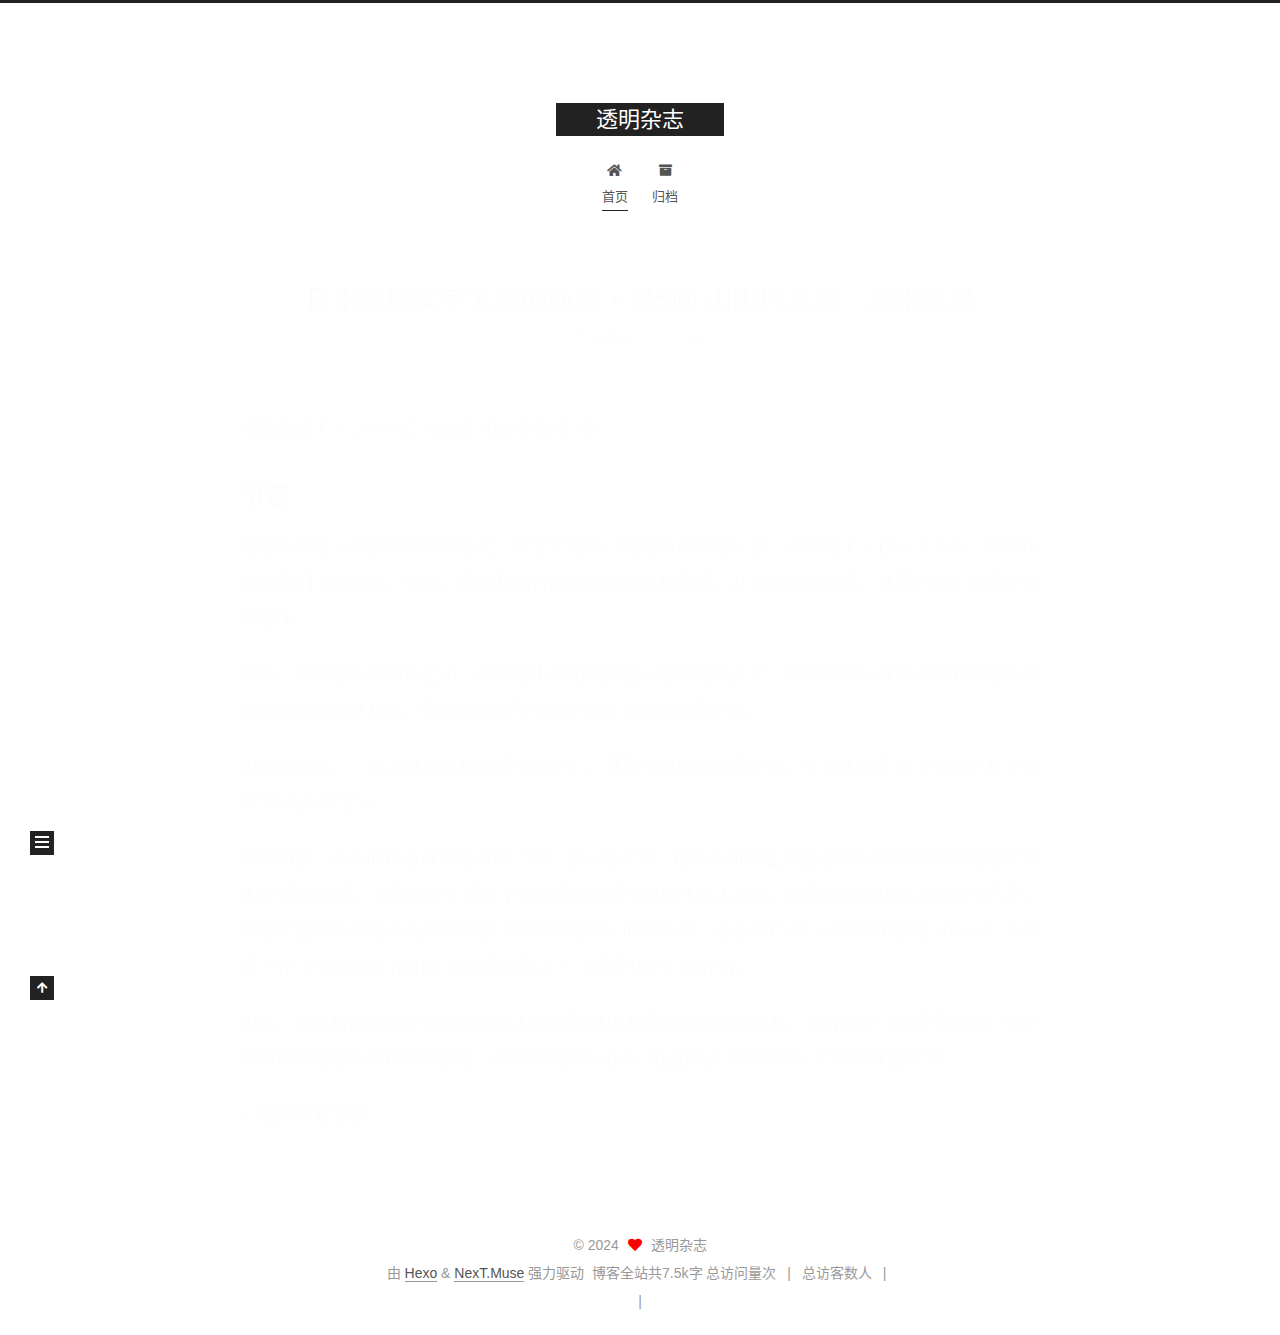
<file: index.html>
<!DOCTYPE html>
<html lang="zh-CN">
<head>
  <meta charset="UTF-8">
<meta name="viewport" content="width=device-width, initial-scale=1, maximum-scale=2">
<meta name="theme-color" content="#222">
<meta name="generator" content="Hexo 7.3.0">
  <link rel="apple-touch-icon" sizes="180x180" href="/images/apple-touch-icon-next.png">
  <link rel="icon" type="image/png" sizes="32x32" href="/images/favicon-32x32-next.png">
  <link rel="icon" type="image/png" sizes="16x16" href="/images/favicon-16x16-next.png">
  <link rel="mask-icon" href="/images/logo.svg" color="#222">

<link rel="stylesheet" href="/css/main.css">


<link rel="stylesheet" href="/lib/font-awesome/css/all.min.css">

<script id="hexo-configurations">
    var NexT = window.NexT || {};
    var CONFIG = {"hostname":"example.com","root":"/","scheme":"Muse","version":"7.8.0","exturl":false,"sidebar":{"position":"left","display":"post","padding":18,"offset":12,"onmobile":false},"copycode":{"enable":false,"show_result":false,"style":null},"back2top":{"enable":true,"sidebar":false,"scrollpercent":false},"bookmark":{"enable":false,"color":"#222","save":"auto"},"fancybox":false,"mediumzoom":false,"lazyload":false,"pangu":false,"comments":{"style":"tabs","active":null,"storage":true,"lazyload":false,"nav":null},"algolia":{"hits":{"per_page":10},"labels":{"input_placeholder":"Search for Posts","hits_empty":"We didn't find any results for the search: ${query}","hits_stats":"${hits} results found in ${time} ms"}},"localsearch":{"enable":false,"trigger":"auto","top_n_per_article":1,"unescape":false,"preload":false},"motion":{"enable":true,"async":false,"transition":{"post_block":"fadeIn","post_header":"slideDownIn","post_body":"slideDownIn","coll_header":"slideLeftIn","sidebar":"slideUpIn"}}};
  </script>

  <meta name="description" content="大卫在弹琴，扫罗手中举枪。扫罗将枪投出，心想”我要将大卫钉在墙上。“">
<meta property="og:type" content="website">
<meta property="og:title" content="透明杂志">
<meta property="og:url" content="http://example.com/index.html">
<meta property="og:site_name" content="透明杂志">
<meta property="og:description" content="大卫在弹琴，扫罗手中举枪。扫罗将枪投出，心想”我要将大卫钉在墙上。“">
<meta property="og:locale" content="zh_CN">
<meta property="article:author" content="透明杂志">
<meta name="twitter:card" content="summary">

<link rel="canonical" href="http://example.com/">


<script id="page-configurations">
  // https://hexo.io/docs/variables.html
  CONFIG.page = {
    sidebar: "",
    isHome : true,
    isPost : false,
    lang   : 'zh-CN'
  };
</script>

  <title>透明杂志</title>
  






  <noscript>
  <style>
  .use-motion .brand,
  .use-motion .menu-item,
  .sidebar-inner,
  .use-motion .post-block,
  .use-motion .pagination,
  .use-motion .comments,
  .use-motion .post-header,
  .use-motion .post-body,
  .use-motion .collection-header { opacity: initial; }

  .use-motion .site-title,
  .use-motion .site-subtitle {
    opacity: initial;
    top: initial;
  }

  .use-motion .logo-line-before i { left: initial; }
  .use-motion .logo-line-after i { right: initial; }
  </style>
</noscript>

</head>

<body itemscope itemtype="http://schema.org/WebPage">
  <div class="container use-motion">
    <div class="headband"></div>

    <header class="header" itemscope itemtype="http://schema.org/WPHeader">
      <div class="header-inner"><div class="site-brand-container">
  <div class="site-nav-toggle">
    <div class="toggle" aria-label="切换导航栏">
      <span class="toggle-line toggle-line-first"></span>
      <span class="toggle-line toggle-line-middle"></span>
      <span class="toggle-line toggle-line-last"></span>
    </div>
  </div>

  <div class="site-meta">

    <a href="/" class="brand" rel="start">
      <span class="logo-line-before"><i></i></span>
      <h1 class="site-title">透明杂志</h1>
      <span class="logo-line-after"><i></i></span>
    </a>
  </div>

  <div class="site-nav-right">
    <div class="toggle popup-trigger">
    </div>
  </div>
</div>




<nav class="site-nav">
  <ul id="menu" class="main-menu menu">
        <li class="menu-item menu-item-home">

    <a href="/" rel="section"><i class="fa fa-home fa-fw"></i>首页</a>

  </li>
        <li class="menu-item menu-item-archives">

    <a href="/archives/" rel="section"><i class="fa fa-archive fa-fw"></i>归档</a>

  </li>
  </ul>
</nav>




</div>
    </header>

    
  <div class="back-to-top">
    <i class="fa fa-arrow-up"></i>
    <span>0%</span>
  </div>


    <main class="main">
      <div class="main-inner">
        <div class="content-wrap">
          

          <div class="content index posts-expand">
            
      
  
  
  <article itemscope itemtype="http://schema.org/Article" class="post-block" lang="zh-CN">
    <link itemprop="mainEntityOfPage" href="http://example.com/2024/07/11/blog2/">

    <span hidden itemprop="author" itemscope itemtype="http://schema.org/Person">
      <meta itemprop="image" content="/images/avatar.gif">
      <meta itemprop="name" content="透明杂志">
      <meta itemprop="description" content="大卫在弹琴，扫罗手中举枪。扫罗将枪投出，心想”我要将大卫钉在墙上。“">
    </span>

    <span hidden itemprop="publisher" itemscope itemtype="http://schema.org/Organization">
      <meta itemprop="name" content="透明杂志">
    </span>
      <header class="post-header">
        <h2 class="post-title" itemprop="name headline">
          
            <a href="/2024/07/11/blog2/" class="post-title-link" itemprop="url">日本推理文学大奖的轨迹・第5回 山田风太郎｜浅木原忍</a>
        </h2>

        <div class="post-meta">
            <span class="post-meta-item">
              <span class="post-meta-item-icon">
                <i class="far fa-calendar"></i>
              </span>
              <span class="post-meta-item-text">发表于</span>
              

              <time title="创建时间：2024-07-11 20:24:24 / 修改时间：21:14:48" itemprop="dateCreated datePublished" datetime="2024-07-11T20:24:24+08:00">2024-07-11</time>
            </span>

          

        </div>
      </header>

    
    
    
    <div class="post-body" itemprop="articleBody">

      
          <p>本篇收录于《ジャーロ No.88 2023年五月刊》</p>
<h2 id="引言"><a href="#引言" class="headerlink" title="引言"></a>引言</h2><p>推理小说是一种继承的文学形式。从爱伦坡的《莫格街谋杀案》起，已经过了一百八十多年。推理小说作家们不断消化、揉捏、变形和组合前辈创造的各种模式，并加入新的元素，从而扩展了推理小说的变体。</p>
<p>然而，在推理小说的历史中，偶尔会出现如同突变一般的孤高天才。他们仿佛与连绵不断的推理小说历史的流动隔绝开来，突然开始书写与以往完全不同的推理小说。</p>
<p>山田风太郎——他无疑是这种推理小说史上，甚至不仅仅是推理小说，在日本娱乐史上也是不折不扣的“孤高天才”之一。</p>
<p>尽管如此，杂志的读者可能会有所了解，但一般来说，很多人可能会对山田风太郎获得“日本推理文学大奖”感到惊讶。特别是对于现在不怎么喜欢推理小说的年轻人来说，如果知道山田风太郎这个名字，可能是因为他是漫画及其动画版《甲贺忍法帖》的原作者，或者是TYPE-MOON的游戏《Fate》系列第一作《Fate&#x2F;stay night》的灵感来源之一《魔界转生》的作者。</p>
<p>因此，本文将面向那些知道山田风太郎名字但从未读过他作品的读者，或者知道《甲贺忍法帖》但不知道他是推理小说作家的读者，带领他们进入山风（山田风太郎的昵称）广阔的作品世界。</p>
<details>
<summary>展开查看更多</summary>

<h2 id="山风必读十五选"><a href="#山风必读十五选" class="headerlink" title="山风必读十五选"></a>山风必读十五选</h2><p>首先，为那些急于一窥山田风太郎作品的读者，本文作者将独断选出十五部必读作品。以下排序无关排名或阅读顺序，仅按本文介绍顺序列出。2023年目前还能购买到的新书文库也一并列出。</p>
<p>虚像淫楽（角川文庫） </p>
<p>帰去来殺人事件（河出文庫） </p>
<p>夜よりほかに聴くものもなし（角川文庫）</p>
<p>妖異金瓶梅（角川文庫）</p>
<p>太陽黒点（角川文庫）</p>
<p>甲賀忍法帖（角川文庫、講談社文庫）</p>
<p>忍びの卍（角川文庫）</p>
<p>魔界転生（角川文庫）</p>
<p>風来忍法帖（角川文庫） </p>
<p>柳生忍法帖（角川文庫）</p>
<p>明治断頭台（角川文庫）</p>
<p>妖説太閤記（角川文庫）</p>
<p>八犬伝（角川文庫、河出文庫）</p>
<p>戦中派不戦日記（角川文庫、講談社文庫） </p>
<p>人間臨終図巻（角川文庫、徳間文庫）</p>
<p> 山风的粉丝们可能对这些选择有异议，但请见谅。接下来，我们将以这十五部作品为中心，快速浏览广大的山风世界。 </p>
<h2 id="侦探小说"><a href="#侦探小说" class="headerlink" title="侦探小说"></a>侦探小说</h2><p>山田风太郎——本名山田诚也，于1922年出生在兵库县养父郡关宫村（现为养父市）的一个医生家庭。但在五岁时父亲去世，十四岁时母亲去世，他与养父母不合，度过了压抑的日子。这期间，他以朋友间使用的绰号“山田风太郎”作为笔名向杂志投稿，并多次入选和刊登。正所谓栴檀自小香。</p>
<p>1942年，他几乎是离家出走般地来到东京，一边工作一边备考，1944年考入东京医学专科学校（现东京医科大学）。这期间，他开始写日记。</p>
<p>1946年，战后一年，他凭借《達磨峠の事件》入选《宝石》杂志的小说奖，从而作为作家出道。他尊崇江户川乱步为师，此后一直以侦探小说为中心活动，直至60年代初。</p>
<p>山田风太郎的小说家生涯从1946年持续到1991年的《柳生十兵衛死す》结束，长达45年，其中描写现代背景的侦探小说创作主要集中在60年代初之前的不到20年。</p>
<p>当时杂志的稿费高得难以想象，写一篇短篇小说就足以维持生计。因此，山风的探案小说多以短篇为主。</p>
<p>如果要阅读山田风太郎的短篇推理小说，首先推荐《虚像淫楽》作为入门之选。虽然标题看起来像色情小说，可能会让人不太好意思购买……但请相信我，读一读这本书。该书包含获得侦探作家俱乐部奖（现为日本推理作家协会奖）的同名作品《虚像淫楽》以及《眼中的恶魔》、多重反转令人眼花缭乱的《厨子家的恶灵》、三重结构的“操纵”主题的《死者的呼声》，以及希望大家在没有预先知识的情况下阅读的福尔摩斯仿作《黄色房客》等等，都是山风推理小说的精华合集。</p>
<p>对于那些更喜欢系列侦探故事的读者，我推荐山风的代表侦探角色——名侦探荆木欢喜老师的系列小说。这位角色曾在《名侦探柯南》第67卷的《青山刚昌的名侦探图鉴》中被提及，所以有些人可能会有印象。荆木欢喜是一位专门为妓女进行堕胎的瘸腿地下医生，负责处理战后日本黑暗角落里发生的案件。现在，荆木欢喜的侦探故事被收录在河出文库的《十三角関係》和《帰去来殺人事件》两本书中，前者是长篇小说，后者是短篇集。这两本书的封面由山风的忠实粉丝藤田和日郎绘制。</p>
<p>前者讲述了妓院的老板娘被肢解并绑在风车上的猎奇案件，通过传统侦探小说的形式，揭示出一个极为意外的犯人和动机，堪称杰作。然而，甚至比这更优秀的山风推理小说的巅峰之作则是《帰去来殺人事件》。由于涉及与案件真相直接相关的歧视用语，该书一度从光文社文库的杰作选中被删除，但其无与伦比的诡计以及作为欢喜老师在案件中独特的趣味和情感使其压倒性地成为不可错过的伟大作品。必读。</p>
<p>荆木欢喜对罪犯也会因情况而宽容，因为他认为自己并不是一个有资格谴责他人的人，这种虚无的自我评价贯穿于他的性格中。不仅仅是欢喜老师，山风的作品中也体现了对弱者的温情主义以及对人类存在的寂寞和虚无主义。</p>
<p>这种人性观在他的连作小说《夜よりほかに聴くものもなし》中得到了充分体现。八坂警官每次都用同样的台词结束对犯有特异动机的罪犯的审讯，通过这种典型的推理技巧，描绘了人类和社会。这是一本将人性洞察与推理元素不可分割的作品。1962年发表此书时，正值松本清张掀起的社会派推理高潮，但在那个年代以“动机”为核心的连作推理小说能够取得如此成就，实在令人惊叹。</p>
<p>顺便提一下，山风还有一篇名为《動機》的短篇小说（1962年发表，别名《この道はいつかきた道（这条路以前走过）》），也是一部杰作，但目前收录的书籍难以获得，且尚未电子化，期待重新收录到短篇集。</p>
<p>回到正题。说到连作推理小说，现代常见的形式是看似分散的短篇最终汇成一部长篇。而事实上，这种形式也是由山田风太郎发明的。被称为〈连锁式〉的这种连作长篇，现代题材的《誰にも出来る殺人》和《棺の中の悦楽》都被合并收录在角川文库中，都是杰作。而提到山风的连锁式推理小说，首推《妖异金瓶梅》。不过，还有一本绝对不能错过的作品，稍后会提到。</p>
<p>《妖异金瓶梅》如其名，是以中国四大奇书之一《金瓶梅》为基础创作的作品，但即使不了解原作也没有太大问题。除了第一篇强烈的“Whydunit”的故事《红鞋子》外，作为推理小说，本书主要是关注“Howdunit”的短篇连作。然而，使这部作品在推理小说史上显得独特的是贯穿整个连作的“某种趣味”。中途虽展示了一场令人作呕的变态性癖好大展览，但通过这种趣味将连作统一起来，使故事最终成为以女主人公潘金莲为中心的长篇，并在结尾达到了令人惊讶的感动境界。通过这种连作推理小说的“限制”，将其转变为只能在此背景下成立的长篇作品，其巧妙程度即使在令和时代作为最新作推出也毫无违和感，达到了本格推理的极致。</p>
<p>是的，山风推理小说的震撼之处在于，即使经过了六十年，其本格推理的尖锐企图仍未褪色。现代题材的长篇代表作《太阳黑点》也是其中之一。尽管本作九成以上是六十年代的青春小说，现代读者可能会觉得有些难以接近。然而，当本作的推理企图被揭露的那一刻，几乎肯定会让人瞠目结舌。因为新本格以来许多作家追求的“某个主题”的极限，早在六十年代就已被写出。需要注意的是，现行的角川文库版没有问题，但广济堂文库版的简介中有致命的剧透，如果在旧书中看到，务必小心。</p>
<p>阅读山风推理小说时，无需将其视为古典作品。完全可以当作现代的最新作品来读。为什么山风能在五十年代和六十年代，当时侦探小说观还相对朴素的年代，写出如此尖锐的推理小说呢？</p>
<p>而这些作品在八十年代几乎被遗忘，直到九十年代后才重新受到重视。可以说，日本的推理小说用了近半个世纪才追上山风。如果你读了山风的代表作品，就会理解我在本文开头称他为“突变”“孤高的天才”的原因。</p>
<h2 id="忍法帖"><a href="#忍法帖" class="headerlink" title="忍法帖"></a>忍法帖</h2><p>1958年，光文社的杂志《面白倶楽部》开始连载一部长篇时代小说。这部作品可以说彻底改变了日本娱乐历史。是的，这就是忍法帖系列的第一作，《甲贺忍法帖》。</p>
<p>拥有超常能力的忍者们，分成甲贺和伊贺两派展开了惨烈的死斗。在现代漫画、动画、游戏等各种媒体中，无数战斗类和死亡游戏类作品的鼻祖，正是始于《甲贺忍法帖》的忍法帖系列。</p>
<p>山田风太郎在十多年间持续创作了这套忍法帖系列，留下了超过25部长篇小说（具体数量取决于你如何定义忍法帖系列）和众多短篇作品。</p>
<p>忍法帖系列中的最佳作品可能因人而异，但《甲贺忍法帖》、《风来忍法帖》、《柳生忍法帖》和《魔界转生》四部作品被公认为是最优秀的四大杰作。从这四部作品中的任意一部开始，然后可以阅读角川文库中的最佳选集《女忍法帖》、《伊贺忍法帖》、《忍之卍》、《忍法八犬传》。如果你还想继续阅读，可以转向河出文库的《信玄忍法帖》、《外道忍法帖》、《忍者月影抄》和《 柳生十兵衛死す 》。此外，角川文库还可以找到《忍法剑士传》、《银河忍法帖》和《忍法双头鹰》。其他作品则需要在旧书店或电子书中寻找。</p>
<p>从2010年代起，日本的本格推理界被一种被称为“特殊设定推理”的作品群所席卷。《Another》、《折断的龙骨》、《虚构推理》、《尸人庄事件》等，在与现实世界不同的特殊规则下展开的解谜作品。这些作品的创意源头，毫无疑问，受到了漫画、动画、游戏等流行文化的强烈影响。</p>
<p>其中——正如《这本推理小说真厉害！2023年版》特集的《岸边露伴一动不动》所显示的那样——荒木飞吕彦的漫画《JOJO的奇妙冒险》中运用特殊能力“替身”的战斗，对现代特殊设定推理产生了极大的影响。敌人的能力作为“谜题”，通过发生的现象等“线索”推理出其真相，找到突破口并“解决”——这种运用特殊能力的头脑战，可以直接作为特殊设定推理来欣赏。或者更准确地说，正是《JOJO》及其受影响作品所创立的“基于特殊规则的头脑战”思维方式，构建了现代的特殊设定推理。</p>
<p>在通过各种特殊能力及其组合妙招创造出多样战斗这一点上，忍法帖系列无疑是《JOJO》的直接祖先。在对战组合的妙招上，《甲贺忍法帖》无疑是顶峰，但若要举出更具《JOJO》风格的战斗杰作，则非《忍之卍》莫属。</p>
<p>椎之叶刀马受命对伊贺、甲贺、根来三派进行检查，以选拔御公仪忍者组。在被各派代表忍者奇怪的忍术震撼的同时，他成功完成了任务，并由土井大炊头选出了一派。然而，未被选中的另外两派开始暗中活动，企图重新裁定……</p>
<p>本作中主要出现三种忍法：根来忍者虫笼右阵的“忍法濡樱”（将女性身体被舔舐的部位变得如同女性私处般敏感）、伊贺忍者筏织右卫门的“忍法任意车”（将精神附身于性交的女性身上）、以及甲贺忍者百百钱十郎的“忍法赤朽叶”（用接受钱十郎精液的女性的血液斩杀敌人）。乍一看，只有“忍法赤朽叶”适合战斗，但本作在这三种忍法的使用上进行了深入的探讨，通过描绘三者的战斗，成功写出了超过500页的精彩故事。同时，选拔试验背后的隐藏构图也展现了优秀的推理元素。总体而言，这是最适合现代推理迷的忍法帖作品。</p>
<p>顺便提一下，不仅仅是本作，忍法帖中出现的忍法大多与性有关。虽然在此不详述，希望读者能自行阅读并感到惊讶，但这些天马行空的创意，即使从现代角度来看，也依然令人震撼。现代读者因此也会感叹，山田风太郎无疑生活在未来。</p>
<p>尽管如此，这些激进且超前的创意与忍法帖的另一特点并存，即作为时代小说对史实的尊重。正如漫画《Basilisk》（译者注：即漫画版《甲贺忍法帖》）的读者或动画观众所知，《甲贺忍法帖》中甲贺与伊贺的忍法对决其实是德川第三代将军之位的代理战争，结局未改变史实。这在其他忍法帖中也是基本一致的（尽管有例外），荒唐无稽的忍者死斗意外地与史实联系在一起，带来了一种历史推理小说的享受。</p>
<p>最能体现这种享受的忍法帖是《信玄忍法帖》。这部作品通过连作形式描绘了武田信玄死后，武田阵营试图通过影武者隐瞒其死讯，以及伊贺忍者探寻信玄生死的战斗，奇思妙想不断引出意外的史实，是一部出色的作品。</p>
<p>相反，也有一些作品如《伊贺忍法帖》和《忍法剑士传》，奇思与史实结合不佳。但正因如此，《魔界转生》的“忍法魔界转生”——复活死去的剑豪进行战斗的创意尤为出色，实现了柳生十兵卫对决剑豪群星的梦想对决，无需担忧与史实的矛盾。这一创意成为《Fate》系列英灵召唤系统的灵感来源，《文豪野犬》等文豪题材作品，甚至更广泛的《舰队Collection》、《刀剑乱舞》、《赛马娘》等拟人化内容，也可看作是《魔界转生》创意的延续。</p>
<p>山田风太郎在后来的杂志企划中，将自己的作品按A、B、C三个等级评分，公认杰作《风来忍法帖》被评为B，而自我恶搞色彩浓厚的《笑阴阳师》却被评为A。这表明山田风太郎认为忍法帖的本质是无厘头的搞笑。但正因其无厘头，忍法帖贯穿着一种寂寞的无常感。这种无常感正是《甲贺忍法帖》结局余韵的来源，也是现代《甲贺忍法帖》粉丝认同的一点。</p>
<p>因此，否定《甲贺忍法帖》结局的山田正纪所作的《樱花忍法帖》不受《Basilisk》粉丝欢迎。但《Basilisk》中由濑川雅树赋予独特视觉形象的《甲贺忍法帖》忍者们，比原作更具角色魅力。而这些富有魅力的角色无情地一个个倒下，这种哀切也是《Basilisk》的魅力所在。</p>
<p>在描绘这种“消散之美”的忍法帖中，《风来忍法帖》无出其右。这部作品描绘了七个不羁的香具师为了美丽的麻也姬，与风魔忍者三人组对抗，是忍法帖中最具阳光娱乐性的作品之一。正因如此，当这七个香具师一个个倒下时，那高潮部分的战斗既爽快又崇高，且让人悲伤。是令人痛快而哀切的杰作。题材是和田龙的《のぼうの城（傀儡之城）》中描绘的忍城战役。与《傀儡》对比阅读也是一大乐趣。与《风来》同类作品推荐《忍法八犬传》。</p>
<p>在《风来》中，未持有忍法的无赖们以创意对抗忍者；在《柳生忍法帖》中，更加无力的女性们挑战术士进行复仇。作为柳生十兵卫系列的第一作，女忍们在十兵卫的帮助下，对抗会津七本枪。按照不能让十兵卫直接打败七本枪的约束，七位复仇女子通过各种方法（不依赖性）击败强敌，故事紧张刺激。结局也不像山田风太郎以往的作品那样，而是一个大团圆结局，这或许是最适合推荐给大众的忍法帖。</p>
<p>总之，忍法帖的趣味，阅读《甲贺忍法帖》一本胜过万言。濑川雅树的漫画版《Basilisk～甲贺忍法帖～》或其电视动画版也可以，但希望这些作品的粉丝也能阅读原作，体验现代能力战斗故事的根源。这居然是1958年的作品，令人惊叹。</p>
<h2 id="明治时代的作品"><a href="#明治时代的作品" class="headerlink" title="明治时代的作品"></a>明治时代的作品</h2><p>山田风太郎在60年代几乎停止了忍法帖的创作（短篇写作持续到70年代初），在经历了以幕末为背景的短篇创作后，从1973年开始连载《警视厅草纸》，将创作中心转移到以明治时期为背景的“明治作品”。</p>
<p>如前所述，山田风太郎在忍法帖中基本不破坏史实，在史实的缝隙中编织出荒诞不经的故事，而在明治作品中，这种“在史实的缝隙中编织出‘可能发生’的故事”成为作品的核心。明治时期的著名人物在意想不到的地方相交，这正是明治作品的亮点，这种手法也影响了后来无数的作家和作品。明治作品的精密构建，使得山田风太郎从被视为“色情与恐怖的通俗娱乐作家”转变为受到文坛高度评价的作家。</p>
<p>因此，正如对剑豪有一定了解能更好地享受《魔界转生》一样，了解明治时期的著名人物也能更好地享受明治作品。不过，这也可能使对明治时期不熟悉的读者感到有些难以亲近。</p>
<p>明治作品的第一部《警视厅草纸》以警视厅首任警视总监川路利良率领的警察，与前南町奉行駒井相模守和前同心千羽兵四郎的推理合战为主线，描绘了从西乡隆盛下野到西南战争这一时期的明治群星闪耀的故事。虽然作为推理小说也备受好评，但如果期待现代本格推理的“推理合战”可能会失望。因此，建议现代读者将其作为一部能享受推理乐趣的明治时代小说来阅读。</p>
<p>对于现代本格推理迷来说，最值得推荐的明治作品无疑是《明治断头台》。故事开始于明治初期的明治二年，是明治作品的入门佳作。讲述了被任命为监察机构“大巡察”的香月经四郎与川路利良搭档，挑战奇怪事件的连作，但解开谜题的是通过死者的口寄托得知真相的法国灵媒美女艾斯梅拉达。</p>
<p>……一旦提到这个设定，现代的推理迷们很快就能明白。没错，曾被改编为电视剧的相泽沙呼的本格推理大奖获奖作《Medium 灵媒侦探城塚翡翠》正是对这部作品的致敬。灵媒侦探的搭档姓“香月”这一点也表明了这一点。而《Medium》在连作形式的最终章中揭示的惊人真相，更是让人难以忘怀。至于其原型《明治断头台》——不，还是不该透露太多。只要说一句，最终话《是否存在正义的政府》的壮烈情节，绝对是让人读过后难以遗忘的。</p>
<p>此外，米泽穗信在凭借《黑牢城》获得第二十二届本格推理大奖时，在获奖感言中说道：“《明治断头台》的那血淋淋的最终章是本格推理小说所能达到的一个顶点。为了至少能接近那个高度，我才写了《黑牢城》。”这正是现代推理小说的前沿作家们视为典范并努力超越的金字塔。这就是《明治断头台》。</p>
<p>总之，《明治断头台》中的每篇短篇都运用了这个时代特有的豪迈物理诡计，是本格推理迷们喜爱的连作。将其与现代版的《Medium》或《黑牢城》进行对比阅读，也别有一番趣味。</p>
<p>其他明治作品中，角川文库的精选集包括《幻燈辻馬車》和《地の果ての獄》。前者描绘了明治十年代，会津败残兵干兵卫和孙女雏卷入自由民权运动的暗斗，通过干兵卫的儿子幽灵出现，增加了幻想色彩，是一部爽快的杰作。后者描绘了明治十九年，有马四郎成为极寒的北海道樺户集治监的典狱的成长故事，是山田风太郎罕见的明亮爽快的故事。与野田智的漫画《黄金神威》同样以明治时期的北海道为舞台，对比起来阅读也会很有趣。</p>
<p>未收入角川文库的明治作品，可以通过筑摩文库的《山田风太郎明治小说全集》全十四卷阅读。特别推荐给推理迷的是第十二卷中的同名短篇小说《明治巴别塔》。或许有人还记得，这篇作品曾在竹本健治的本格推理大奖获奖作《泪香迷宫》中提到过。它是一部以黑岩泪香发行的报纸《万朝报》上的悬赏加密题为题材的杰出密码推理小说。</p>
<h2 id="其他作品"><a href="#其他作品" class="headerlink" title="其他作品"></a>其他作品</h2><p>在1988年出版的《明治十手架》之后，明治时代的作品告一段落。随后，山田风太郎创作了以室町时代为背景的《婆沙羅》和《室町お伽草紙》，并在1991年通过《柳生十兵卫死す》宣布退出小说创作。作为作家生涯的终结，他设想了谁能够打倒在《柳生忍法帖》和《魔界転生》中大放异彩的最大英雄——柳生十兵卫，并将这一奇思妙想呈现给读者。</p>
<p>在此之外，还有众多作品难以在有限的篇幅中一一介绍，但其中有两部必读的杰作长篇值得推荐。</p>
<p>首先是《妖説太閤記》。这是山田风太郎在忍法帖热潮正盛的60年代后期，暂停忍法帖的写作，全力创作的山田版《太閤記》。这部作品中的秀吉形象十分惊人。他被推动的力量是对幼女市姫的情欲和“想受女性青睐”的妄念。可以说，秀吉只是被这单一念头所驱动，与竹中半兵卫和黑田官兵卫一同利用谋略操控历史。所有关于秀吉统一天下的著名故事，都被重新解释为秀吉妄念的产物。尽管知道结局，仍能享受从全知视角欣赏这一过程的乐趣。最终，秀吉在达成天下统一后，因丑陋和精力不足未能成为理想中的自己，这种心境在故事结尾时对淀君的吐露，反倒成了一种纯爱故事的感人之处。这部作品在本格推理中的“操纵”主题，隐含了否定人类自由意志的向度，堪称其极致的大作。</p>
<p>另一本推荐是《八犬伝》（广済堂文库版为《八犬傳》）。这不是忍法帖系列的《忍法八犬传》，而是曲亭马琴的《南总里见八犬传》的山风版重写——同时也讲述了创作《里见八犬传》的马琴的故事。前半部分主要讲述《里见八犬传》的故事，但后半部分马琴的故事逐渐占据主导地位，最终《里见八犬传》本身被马琴这位稀代的滑稽作家的可怕业力所吞噬，这种描写极为壮烈。作品中提及的《里见八犬传》的结构性问题，通过虚实冥合的方法得以解决，这不仅是山田风太郎的创作论，更直接成为作品的主题。可以说，这是一部描绘创作者业力的故事，是虚实交织的大伽蓝。尤其是从事创作的人士，必读此书。</p>
<p>除了小说，山田风太郎还有大量的日记、随笔、非虚构作品和长篇访谈作品，评价都很高。</p>
<p>其中尤为著名的是他在医学生时代写的1945年日记《戦中派不戦日記》和收集了900多人死相的大作《人間臨終図巻》。</p>
<p>《戦中派不戦日記》记录了23岁的医学生山田诚也在1945年这个迎接太平洋战争失败的一年中所思所想。阅读这本书，可以追溯一个时代，尤其是在当今世界局势仍然动荡的背景下，这本书具有不朽的价值。这本日记也能让读者触及山田风太郎作品中潜藏的虚无主义根源，值得与小说一起阅读。</p>
<p>《人間臨終図巻》则是将山田风太郎的虚无主义推向极致的大作。用如此热情收集名人的“死相”，通过引用和创作与死亡相关的箴言，展现了山田风太郎一生对“死是什么”的不断思考。这部作品以压倒性的质量逼近读者。</p>
<p>如果对山田风太郎的非小说作品也感兴趣，强烈推荐一读。</p>
<h2 id="结束语"><a href="#结束语" class="headerlink" title="结束语"></a>结束语</h2><p>2001年7月28日，山田风太郎因肺炎逝世，享年79岁。他为自己取的戒名是“風々院風々風々居士”。巧合的是，他的忌日与他所尊敬的师傅江户川乱步同一天。</p>
<p>时至今日，在他去世二十多年后，山田风太郎所创造的推理小说和娱乐作品的“模式”依然在无数作品中继续产生影响。</p>
<p>在有限的篇幅中，我只能介绍山风庞大作品的一小部分。更全面的介绍和详细的作家论、作品论，可以参考《文藝別冊　我らの山田風太郎　古今無双の天才（文艺别册 我们的山田风太郎 古今无双的天才）》（河出书房新社）之类的杂志或《山田风太郎全集》（角川文库）这样的指南书。</p>
<p>在谈论山田风太郎时，由于他的作品实在是太有趣了，他的先锋性又太伟大了——如同本文一样，对山田风太郎不禁肃然起敬，要将他的名字供奉在神龛上。但或许山风本人并不喜欢这种待遇。</p>
<p>阅读山风的作品不需要如此郑重其事。他的作品就像一个愉快的吹牛老头在讲的非常有趣的胡话故事。首先拿起一本你觉得有趣的作品读一读。当你读完后，相信你一定会迫不及待地想去听山田风太郎的下一个故事。</p>
</details>
      
    </div>

    
    
    
      <footer class="post-footer">
        <div class="post-eof"></div>
      </footer>
  </article>
  
  
  


  



          </div>
          

<script>
  window.addEventListener('tabs:register', () => {
    let { activeClass } = CONFIG.comments;
    if (CONFIG.comments.storage) {
      activeClass = localStorage.getItem('comments_active') || activeClass;
    }
    if (activeClass) {
      let activeTab = document.querySelector(`a[href="#comment-${activeClass}"]`);
      if (activeTab) {
        activeTab.click();
      }
    }
  });
  if (CONFIG.comments.storage) {
    window.addEventListener('tabs:click', event => {
      if (!event.target.matches('.tabs-comment .tab-content .tab-pane')) return;
      let commentClass = event.target.classList[1];
      localStorage.setItem('comments_active', commentClass);
    });
  }
</script>

        </div>
          
  
  <div class="toggle sidebar-toggle">
    <span class="toggle-line toggle-line-first"></span>
    <span class="toggle-line toggle-line-middle"></span>
    <span class="toggle-line toggle-line-last"></span>
  </div>

  <aside class="sidebar">
    <div class="sidebar-inner">

      <ul class="sidebar-nav motion-element">
        <li class="sidebar-nav-toc">
          文章目录
        </li>
        <li class="sidebar-nav-overview">
          站点概览
        </li>
      </ul>

      <!--noindex-->
      <div class="post-toc-wrap sidebar-panel">
      </div>
      <!--/noindex-->

      <div class="site-overview-wrap sidebar-panel">
        <div class="site-author motion-element" itemprop="author" itemscope itemtype="http://schema.org/Person">
  <p class="site-author-name" itemprop="name">透明杂志</p>
  <div class="site-description" itemprop="description">大卫在弹琴，扫罗手中举枪。扫罗将枪投出，心想”我要将大卫钉在墙上。“</div>
</div>
<div class="site-state-wrap motion-element">
  <nav class="site-state">
      <div class="site-state-item site-state-posts">
          <a href="/archives/">
        
          <span class="site-state-item-count">1</span>
          <span class="site-state-item-name">日志</span>
        </a>
      </div>
  </nav>
</div>



      </div>

    </div>
  </aside>
  <div id="sidebar-dimmer"></div>


      </div>
    </main>

    <footer class="footer">
      <div class="footer-inner">
        

        

<div class="copyright">
  
  &copy; 
  <span itemprop="copyrightYear">2024</span>
  <span class="with-love">
    <i class="fa fa-heart"></i>
  </span>
  <span class="author" itemprop="copyrightHolder">透明杂志</span>
</div>
  <div class="powered-by">由 <a href="https://hexo.io/" class="theme-link" rel="noopener" target="_blank">Hexo</a> & <a href="https://muse.theme-next.org/" class="theme-link" rel="noopener" target="_blank">NexT.Muse</a> 强力驱动
  </div>

<div class="theme-info">
  <div class="powered-by"></div>
  <span class="post-count">博客全站共7.5k字</span>
</div>


    <script async src="//dn-lbstatics.qbox.me/busuanzi/2.3/busuanzi.pure.mini.js"></script>

    <span id="busuanzi_container_site_pv">总访问量<span id="busuanzi_value_site_pv"></span>次</span>
    <span class="post-meta-divider">|</span>
    <span id="busuanzi_container_site_uv">总访客数<span id="busuanzi_value_site_uv"></span>人</span>
    <span class="post-meta-divider">|</span>
<!-- 不蒜子计数初始值纠正 -->
<script>
$(document).ready(function() {

    var int = setInterval(fixCount, 50);  // 50ms周期检测函数
    var countOffset = 20000;  // 初始化首次数据

    function fixCount() {            
       if (document.getElementById("busuanzi_container_site_pv").style.display != "none")
        {
            $("#busuanzi_value_site_pv").html(parseInt($("#busuanzi_value_site_pv").html()) + countOffset); 
            clearInterval(int);
        }                  
        if ($("#busuanzi_container_site_pv").css("display") != "none")
        {
            $("#busuanzi_value_site_uv").html(parseInt($("#busuanzi_value_site_uv").html()) + countOffset); // 加上初始数据 
            clearInterval(int); // 停止检测
        }  
    }
       	
});
</script> 


        
<div class="busuanzi-count">
  <script async src="https://busuanzi.ibruce.info/busuanzi/2.3/busuanzi.pure.mini.js"></script>
    <span class="post-meta-item" id="busuanzi_container_site_uv" style="display: none;">
      <span class="post-meta-item-icon">
        <i class="fa fa-user"></i>
      </span>
      <span class="site-uv" title="总访客量">
        <span id="busuanzi_value_site_uv"></span>
      </span>
    </span>
    <span class="post-meta-divider">|</span>
    <span class="post-meta-item" id="busuanzi_container_site_pv" style="display: none;">
      <span class="post-meta-item-icon">
        <i class="fa fa-eye"></i>
      </span>
      <span class="site-pv" title="总访问量">
        <span id="busuanzi_value_site_pv"></span>
      </span>
    </span>
</div>








      </div>
    </footer>
  </div>

  
  <script src="/lib/anime.min.js"></script>
  <script src="/lib/velocity/velocity.min.js"></script>
  <script src="/lib/velocity/velocity.ui.min.js"></script>

<script src="/js/utils.js"></script>

<script src="/js/motion.js"></script>


<script src="/js/schemes/muse.js"></script>


<script src="/js/next-boot.js"></script>




  















  

  

</body>
</html>
</file>
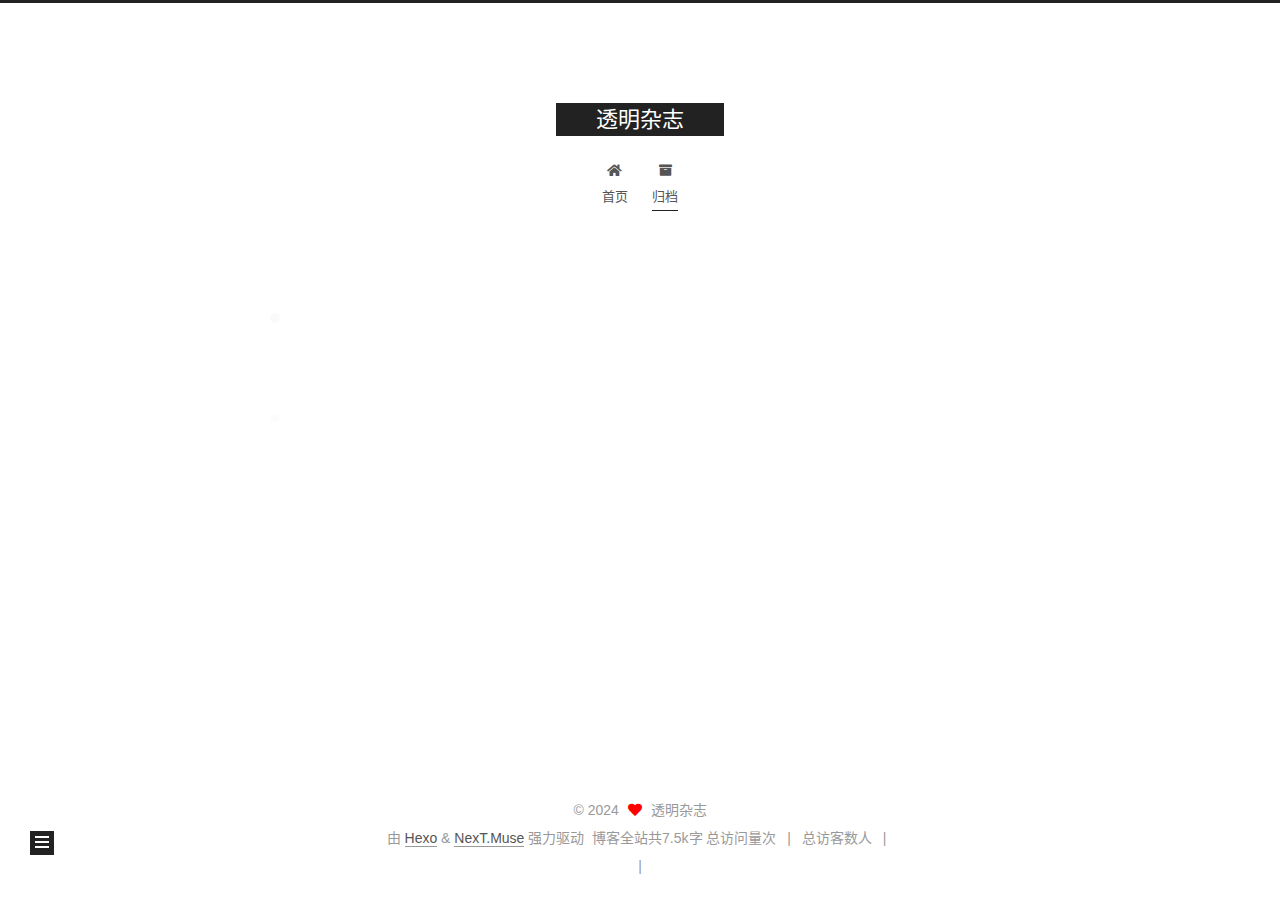
<file: archives/index.html>
<!DOCTYPE html>
<html lang="zh-CN">
<head>
  <meta charset="UTF-8">
<meta name="viewport" content="width=device-width, initial-scale=1, maximum-scale=2">
<meta name="theme-color" content="#222">
<meta name="generator" content="Hexo 7.3.0">
  <link rel="apple-touch-icon" sizes="180x180" href="/images/apple-touch-icon-next.png">
  <link rel="icon" type="image/png" sizes="32x32" href="/images/favicon-32x32-next.png">
  <link rel="icon" type="image/png" sizes="16x16" href="/images/favicon-16x16-next.png">
  <link rel="mask-icon" href="/images/logo.svg" color="#222">

<link rel="stylesheet" href="/css/main.css">


<link rel="stylesheet" href="/lib/font-awesome/css/all.min.css">

<script id="hexo-configurations">
    var NexT = window.NexT || {};
    var CONFIG = {"hostname":"example.com","root":"/","scheme":"Muse","version":"7.8.0","exturl":false,"sidebar":{"position":"left","display":"post","padding":18,"offset":12,"onmobile":false},"copycode":{"enable":false,"show_result":false,"style":null},"back2top":{"enable":true,"sidebar":false,"scrollpercent":false},"bookmark":{"enable":false,"color":"#222","save":"auto"},"fancybox":false,"mediumzoom":false,"lazyload":false,"pangu":false,"comments":{"style":"tabs","active":null,"storage":true,"lazyload":false,"nav":null},"algolia":{"hits":{"per_page":10},"labels":{"input_placeholder":"Search for Posts","hits_empty":"We didn't find any results for the search: ${query}","hits_stats":"${hits} results found in ${time} ms"}},"localsearch":{"enable":false,"trigger":"auto","top_n_per_article":1,"unescape":false,"preload":false},"motion":{"enable":true,"async":false,"transition":{"post_block":"fadeIn","post_header":"slideDownIn","post_body":"slideDownIn","coll_header":"slideLeftIn","sidebar":"slideUpIn"}}};
  </script>

  <meta name="description" content="大卫在弹琴，扫罗手中举枪。扫罗将枪投出，心想”我要将大卫钉在墙上。“">
<meta property="og:type" content="website">
<meta property="og:title" content="透明杂志">
<meta property="og:url" content="http://example.com/archives/index.html">
<meta property="og:site_name" content="透明杂志">
<meta property="og:description" content="大卫在弹琴，扫罗手中举枪。扫罗将枪投出，心想”我要将大卫钉在墙上。“">
<meta property="og:locale" content="zh_CN">
<meta property="article:author" content="透明杂志">
<meta name="twitter:card" content="summary">

<link rel="canonical" href="http://example.com/archives/">


<script id="page-configurations">
  // https://hexo.io/docs/variables.html
  CONFIG.page = {
    sidebar: "",
    isHome : false,
    isPost : false,
    lang   : 'zh-CN'
  };
</script>

  <title>归档 | 透明杂志</title>
  






  <noscript>
  <style>
  .use-motion .brand,
  .use-motion .menu-item,
  .sidebar-inner,
  .use-motion .post-block,
  .use-motion .pagination,
  .use-motion .comments,
  .use-motion .post-header,
  .use-motion .post-body,
  .use-motion .collection-header { opacity: initial; }

  .use-motion .site-title,
  .use-motion .site-subtitle {
    opacity: initial;
    top: initial;
  }

  .use-motion .logo-line-before i { left: initial; }
  .use-motion .logo-line-after i { right: initial; }
  </style>
</noscript>

</head>

<body itemscope itemtype="http://schema.org/WebPage">
  <div class="container use-motion">
    <div class="headband"></div>

    <header class="header" itemscope itemtype="http://schema.org/WPHeader">
      <div class="header-inner"><div class="site-brand-container">
  <div class="site-nav-toggle">
    <div class="toggle" aria-label="切换导航栏">
      <span class="toggle-line toggle-line-first"></span>
      <span class="toggle-line toggle-line-middle"></span>
      <span class="toggle-line toggle-line-last"></span>
    </div>
  </div>

  <div class="site-meta">

    <a href="/" class="brand" rel="start">
      <span class="logo-line-before"><i></i></span>
      <h1 class="site-title">透明杂志</h1>
      <span class="logo-line-after"><i></i></span>
    </a>
  </div>

  <div class="site-nav-right">
    <div class="toggle popup-trigger">
    </div>
  </div>
</div>




<nav class="site-nav">
  <ul id="menu" class="main-menu menu">
        <li class="menu-item menu-item-home">

    <a href="/" rel="section"><i class="fa fa-home fa-fw"></i>首页</a>

  </li>
        <li class="menu-item menu-item-archives">

    <a href="/archives/" rel="section"><i class="fa fa-archive fa-fw"></i>归档</a>

  </li>
  </ul>
</nav>




</div>
    </header>

    
  <div class="back-to-top">
    <i class="fa fa-arrow-up"></i>
    <span>0%</span>
  </div>


    <main class="main">
      <div class="main-inner">
        <div class="content-wrap">
          

          <div class="content archive">
            

  
  
  
  <div class="post-block">
    <div class="posts-collapse">
      <div class="collection-title">
        <span class="collection-header">嗯..! 目前共计 1 篇日志。 继续努力。</span>
      </div>

      
    <div class="collection-year">
      <span class="collection-header">2024</span>
    </div>

  <article itemscope itemtype="http://schema.org/Article">
    <header class="post-header">

      <div class="post-meta">
        <time itemprop="dateCreated"
              datetime="2024-07-11T20:24:24+08:00"
              content="2024-07-11">
          07-11
        </time>
      </div>

      <div class="post-title">
          <a class="post-title-link" href="/2024/07/11/blog2/" itemprop="url">
            <span itemprop="name">日本推理文学大奖的轨迹・第5回 山田风太郎｜浅木原忍</span>
          </a>
      </div>

    </header>
  </article>


    </div>
  </div>
  
  
  

  



          </div>
          

<script>
  window.addEventListener('tabs:register', () => {
    let { activeClass } = CONFIG.comments;
    if (CONFIG.comments.storage) {
      activeClass = localStorage.getItem('comments_active') || activeClass;
    }
    if (activeClass) {
      let activeTab = document.querySelector(`a[href="#comment-${activeClass}"]`);
      if (activeTab) {
        activeTab.click();
      }
    }
  });
  if (CONFIG.comments.storage) {
    window.addEventListener('tabs:click', event => {
      if (!event.target.matches('.tabs-comment .tab-content .tab-pane')) return;
      let commentClass = event.target.classList[1];
      localStorage.setItem('comments_active', commentClass);
    });
  }
</script>

        </div>
          
  
  <div class="toggle sidebar-toggle">
    <span class="toggle-line toggle-line-first"></span>
    <span class="toggle-line toggle-line-middle"></span>
    <span class="toggle-line toggle-line-last"></span>
  </div>

  <aside class="sidebar">
    <div class="sidebar-inner">

      <ul class="sidebar-nav motion-element">
        <li class="sidebar-nav-toc">
          文章目录
        </li>
        <li class="sidebar-nav-overview">
          站点概览
        </li>
      </ul>

      <!--noindex-->
      <div class="post-toc-wrap sidebar-panel">
      </div>
      <!--/noindex-->

      <div class="site-overview-wrap sidebar-panel">
        <div class="site-author motion-element" itemprop="author" itemscope itemtype="http://schema.org/Person">
  <p class="site-author-name" itemprop="name">透明杂志</p>
  <div class="site-description" itemprop="description">大卫在弹琴，扫罗手中举枪。扫罗将枪投出，心想”我要将大卫钉在墙上。“</div>
</div>
<div class="site-state-wrap motion-element">
  <nav class="site-state">
      <div class="site-state-item site-state-posts">
          <a href="/archives/">
        
          <span class="site-state-item-count">1</span>
          <span class="site-state-item-name">日志</span>
        </a>
      </div>
  </nav>
</div>



      </div>

    </div>
  </aside>
  <div id="sidebar-dimmer"></div>


      </div>
    </main>

    <footer class="footer">
      <div class="footer-inner">
        

        

<div class="copyright">
  
  &copy; 
  <span itemprop="copyrightYear">2024</span>
  <span class="with-love">
    <i class="fa fa-heart"></i>
  </span>
  <span class="author" itemprop="copyrightHolder">透明杂志</span>
</div>
  <div class="powered-by">由 <a href="https://hexo.io/" class="theme-link" rel="noopener" target="_blank">Hexo</a> & <a href="https://muse.theme-next.org/" class="theme-link" rel="noopener" target="_blank">NexT.Muse</a> 强力驱动
  </div>

<div class="theme-info">
  <div class="powered-by"></div>
  <span class="post-count">博客全站共7.5k字</span>
</div>


    <script async src="//dn-lbstatics.qbox.me/busuanzi/2.3/busuanzi.pure.mini.js"></script>

    <span id="busuanzi_container_site_pv">总访问量<span id="busuanzi_value_site_pv"></span>次</span>
    <span class="post-meta-divider">|</span>
    <span id="busuanzi_container_site_uv">总访客数<span id="busuanzi_value_site_uv"></span>人</span>
    <span class="post-meta-divider">|</span>
<!-- 不蒜子计数初始值纠正 -->
<script>
$(document).ready(function() {

    var int = setInterval(fixCount, 50);  // 50ms周期检测函数
    var countOffset = 20000;  // 初始化首次数据

    function fixCount() {            
       if (document.getElementById("busuanzi_container_site_pv").style.display != "none")
        {
            $("#busuanzi_value_site_pv").html(parseInt($("#busuanzi_value_site_pv").html()) + countOffset); 
            clearInterval(int);
        }                  
        if ($("#busuanzi_container_site_pv").css("display") != "none")
        {
            $("#busuanzi_value_site_uv").html(parseInt($("#busuanzi_value_site_uv").html()) + countOffset); // 加上初始数据 
            clearInterval(int); // 停止检测
        }  
    }
       	
});
</script> 


        
<div class="busuanzi-count">
  <script async src="https://busuanzi.ibruce.info/busuanzi/2.3/busuanzi.pure.mini.js"></script>
    <span class="post-meta-item" id="busuanzi_container_site_uv" style="display: none;">
      <span class="post-meta-item-icon">
        <i class="fa fa-user"></i>
      </span>
      <span class="site-uv" title="总访客量">
        <span id="busuanzi_value_site_uv"></span>
      </span>
    </span>
    <span class="post-meta-divider">|</span>
    <span class="post-meta-item" id="busuanzi_container_site_pv" style="display: none;">
      <span class="post-meta-item-icon">
        <i class="fa fa-eye"></i>
      </span>
      <span class="site-pv" title="总访问量">
        <span id="busuanzi_value_site_pv"></span>
      </span>
    </span>
</div>








      </div>
    </footer>
  </div>

  
  <script src="/lib/anime.min.js"></script>
  <script src="/lib/velocity/velocity.min.js"></script>
  <script src="/lib/velocity/velocity.ui.min.js"></script>

<script src="/js/utils.js"></script>

<script src="/js/motion.js"></script>


<script src="/js/schemes/muse.js"></script>


<script src="/js/next-boot.js"></script>




  















  

  

</body>
</html>
</file>
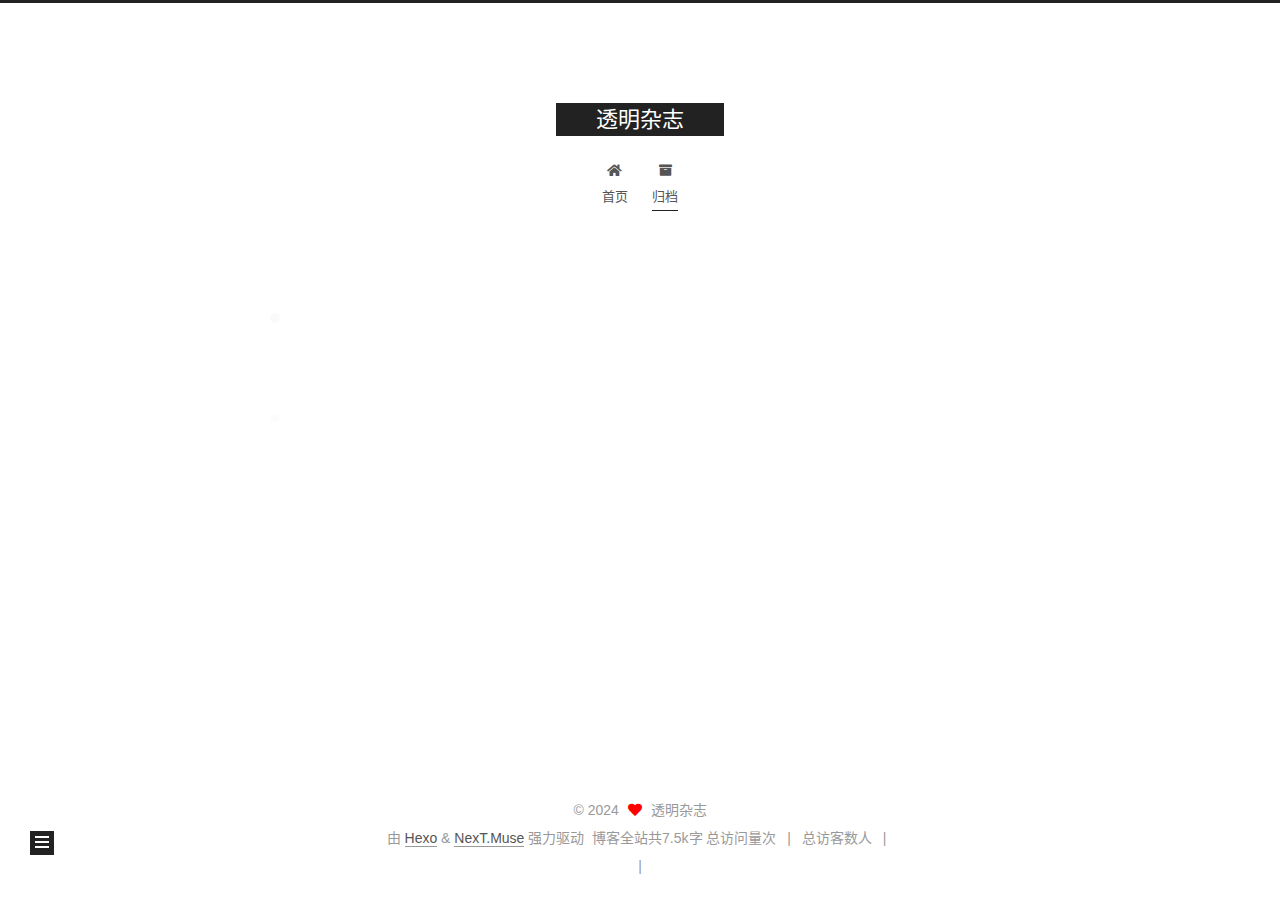
<file: archives/2024/index.html>
<!DOCTYPE html>
<html lang="zh-CN">
<head>
  <meta charset="UTF-8">
<meta name="viewport" content="width=device-width, initial-scale=1, maximum-scale=2">
<meta name="theme-color" content="#222">
<meta name="generator" content="Hexo 7.3.0">
  <link rel="apple-touch-icon" sizes="180x180" href="/images/apple-touch-icon-next.png">
  <link rel="icon" type="image/png" sizes="32x32" href="/images/favicon-32x32-next.png">
  <link rel="icon" type="image/png" sizes="16x16" href="/images/favicon-16x16-next.png">
  <link rel="mask-icon" href="/images/logo.svg" color="#222">

<link rel="stylesheet" href="/css/main.css">


<link rel="stylesheet" href="/lib/font-awesome/css/all.min.css">

<script id="hexo-configurations">
    var NexT = window.NexT || {};
    var CONFIG = {"hostname":"example.com","root":"/","scheme":"Muse","version":"7.8.0","exturl":false,"sidebar":{"position":"left","display":"post","padding":18,"offset":12,"onmobile":false},"copycode":{"enable":false,"show_result":false,"style":null},"back2top":{"enable":true,"sidebar":false,"scrollpercent":false},"bookmark":{"enable":false,"color":"#222","save":"auto"},"fancybox":false,"mediumzoom":false,"lazyload":false,"pangu":false,"comments":{"style":"tabs","active":null,"storage":true,"lazyload":false,"nav":null},"algolia":{"hits":{"per_page":10},"labels":{"input_placeholder":"Search for Posts","hits_empty":"We didn't find any results for the search: ${query}","hits_stats":"${hits} results found in ${time} ms"}},"localsearch":{"enable":false,"trigger":"auto","top_n_per_article":1,"unescape":false,"preload":false},"motion":{"enable":true,"async":false,"transition":{"post_block":"fadeIn","post_header":"slideDownIn","post_body":"slideDownIn","coll_header":"slideLeftIn","sidebar":"slideUpIn"}}};
  </script>

  <meta name="description" content="大卫在弹琴，扫罗手中举枪。扫罗将枪投出，心想”我要将大卫钉在墙上。“">
<meta property="og:type" content="website">
<meta property="og:title" content="透明杂志">
<meta property="og:url" content="http://example.com/archives/2024/index.html">
<meta property="og:site_name" content="透明杂志">
<meta property="og:description" content="大卫在弹琴，扫罗手中举枪。扫罗将枪投出，心想”我要将大卫钉在墙上。“">
<meta property="og:locale" content="zh_CN">
<meta property="article:author" content="透明杂志">
<meta name="twitter:card" content="summary">

<link rel="canonical" href="http://example.com/archives/2024/">


<script id="page-configurations">
  // https://hexo.io/docs/variables.html
  CONFIG.page = {
    sidebar: "",
    isHome : false,
    isPost : false,
    lang   : 'zh-CN'
  };
</script>

  <title>归档 | 透明杂志</title>
  






  <noscript>
  <style>
  .use-motion .brand,
  .use-motion .menu-item,
  .sidebar-inner,
  .use-motion .post-block,
  .use-motion .pagination,
  .use-motion .comments,
  .use-motion .post-header,
  .use-motion .post-body,
  .use-motion .collection-header { opacity: initial; }

  .use-motion .site-title,
  .use-motion .site-subtitle {
    opacity: initial;
    top: initial;
  }

  .use-motion .logo-line-before i { left: initial; }
  .use-motion .logo-line-after i { right: initial; }
  </style>
</noscript>

</head>

<body itemscope itemtype="http://schema.org/WebPage">
  <div class="container use-motion">
    <div class="headband"></div>

    <header class="header" itemscope itemtype="http://schema.org/WPHeader">
      <div class="header-inner"><div class="site-brand-container">
  <div class="site-nav-toggle">
    <div class="toggle" aria-label="切换导航栏">
      <span class="toggle-line toggle-line-first"></span>
      <span class="toggle-line toggle-line-middle"></span>
      <span class="toggle-line toggle-line-last"></span>
    </div>
  </div>

  <div class="site-meta">

    <a href="/" class="brand" rel="start">
      <span class="logo-line-before"><i></i></span>
      <h1 class="site-title">透明杂志</h1>
      <span class="logo-line-after"><i></i></span>
    </a>
  </div>

  <div class="site-nav-right">
    <div class="toggle popup-trigger">
    </div>
  </div>
</div>




<nav class="site-nav">
  <ul id="menu" class="main-menu menu">
        <li class="menu-item menu-item-home">

    <a href="/" rel="section"><i class="fa fa-home fa-fw"></i>首页</a>

  </li>
        <li class="menu-item menu-item-archives">

    <a href="/archives/" rel="section"><i class="fa fa-archive fa-fw"></i>归档</a>

  </li>
  </ul>
</nav>




</div>
    </header>

    
  <div class="back-to-top">
    <i class="fa fa-arrow-up"></i>
    <span>0%</span>
  </div>


    <main class="main">
      <div class="main-inner">
        <div class="content-wrap">
          

          <div class="content archive">
            

  
  
  
  <div class="post-block">
    <div class="posts-collapse">
      <div class="collection-title">
        <span class="collection-header">嗯..! 目前共计 1 篇日志。 继续努力。</span>
      </div>

      
    <div class="collection-year">
      <span class="collection-header">2024</span>
    </div>

  <article itemscope itemtype="http://schema.org/Article">
    <header class="post-header">

      <div class="post-meta">
        <time itemprop="dateCreated"
              datetime="2024-07-11T20:24:24+08:00"
              content="2024-07-11">
          07-11
        </time>
      </div>

      <div class="post-title">
          <a class="post-title-link" href="/2024/07/11/blog2/" itemprop="url">
            <span itemprop="name">日本推理文学大奖的轨迹・第5回 山田风太郎｜浅木原忍</span>
          </a>
      </div>

    </header>
  </article>


    </div>
  </div>
  
  
  

  



          </div>
          

<script>
  window.addEventListener('tabs:register', () => {
    let { activeClass } = CONFIG.comments;
    if (CONFIG.comments.storage) {
      activeClass = localStorage.getItem('comments_active') || activeClass;
    }
    if (activeClass) {
      let activeTab = document.querySelector(`a[href="#comment-${activeClass}"]`);
      if (activeTab) {
        activeTab.click();
      }
    }
  });
  if (CONFIG.comments.storage) {
    window.addEventListener('tabs:click', event => {
      if (!event.target.matches('.tabs-comment .tab-content .tab-pane')) return;
      let commentClass = event.target.classList[1];
      localStorage.setItem('comments_active', commentClass);
    });
  }
</script>

        </div>
          
  
  <div class="toggle sidebar-toggle">
    <span class="toggle-line toggle-line-first"></span>
    <span class="toggle-line toggle-line-middle"></span>
    <span class="toggle-line toggle-line-last"></span>
  </div>

  <aside class="sidebar">
    <div class="sidebar-inner">

      <ul class="sidebar-nav motion-element">
        <li class="sidebar-nav-toc">
          文章目录
        </li>
        <li class="sidebar-nav-overview">
          站点概览
        </li>
      </ul>

      <!--noindex-->
      <div class="post-toc-wrap sidebar-panel">
      </div>
      <!--/noindex-->

      <div class="site-overview-wrap sidebar-panel">
        <div class="site-author motion-element" itemprop="author" itemscope itemtype="http://schema.org/Person">
  <p class="site-author-name" itemprop="name">透明杂志</p>
  <div class="site-description" itemprop="description">大卫在弹琴，扫罗手中举枪。扫罗将枪投出，心想”我要将大卫钉在墙上。“</div>
</div>
<div class="site-state-wrap motion-element">
  <nav class="site-state">
      <div class="site-state-item site-state-posts">
          <a href="/archives/">
        
          <span class="site-state-item-count">1</span>
          <span class="site-state-item-name">日志</span>
        </a>
      </div>
  </nav>
</div>



      </div>

    </div>
  </aside>
  <div id="sidebar-dimmer"></div>


      </div>
    </main>

    <footer class="footer">
      <div class="footer-inner">
        

        

<div class="copyright">
  
  &copy; 
  <span itemprop="copyrightYear">2024</span>
  <span class="with-love">
    <i class="fa fa-heart"></i>
  </span>
  <span class="author" itemprop="copyrightHolder">透明杂志</span>
</div>
  <div class="powered-by">由 <a href="https://hexo.io/" class="theme-link" rel="noopener" target="_blank">Hexo</a> & <a href="https://muse.theme-next.org/" class="theme-link" rel="noopener" target="_blank">NexT.Muse</a> 强力驱动
  </div>

<div class="theme-info">
  <div class="powered-by"></div>
  <span class="post-count">博客全站共7.5k字</span>
</div>


    <script async src="//dn-lbstatics.qbox.me/busuanzi/2.3/busuanzi.pure.mini.js"></script>

    <span id="busuanzi_container_site_pv">总访问量<span id="busuanzi_value_site_pv"></span>次</span>
    <span class="post-meta-divider">|</span>
    <span id="busuanzi_container_site_uv">总访客数<span id="busuanzi_value_site_uv"></span>人</span>
    <span class="post-meta-divider">|</span>
<!-- 不蒜子计数初始值纠正 -->
<script>
$(document).ready(function() {

    var int = setInterval(fixCount, 50);  // 50ms周期检测函数
    var countOffset = 20000;  // 初始化首次数据

    function fixCount() {            
       if (document.getElementById("busuanzi_container_site_pv").style.display != "none")
        {
            $("#busuanzi_value_site_pv").html(parseInt($("#busuanzi_value_site_pv").html()) + countOffset); 
            clearInterval(int);
        }                  
        if ($("#busuanzi_container_site_pv").css("display") != "none")
        {
            $("#busuanzi_value_site_uv").html(parseInt($("#busuanzi_value_site_uv").html()) + countOffset); // 加上初始数据 
            clearInterval(int); // 停止检测
        }  
    }
       	
});
</script> 


        
<div class="busuanzi-count">
  <script async src="https://busuanzi.ibruce.info/busuanzi/2.3/busuanzi.pure.mini.js"></script>
    <span class="post-meta-item" id="busuanzi_container_site_uv" style="display: none;">
      <span class="post-meta-item-icon">
        <i class="fa fa-user"></i>
      </span>
      <span class="site-uv" title="总访客量">
        <span id="busuanzi_value_site_uv"></span>
      </span>
    </span>
    <span class="post-meta-divider">|</span>
    <span class="post-meta-item" id="busuanzi_container_site_pv" style="display: none;">
      <span class="post-meta-item-icon">
        <i class="fa fa-eye"></i>
      </span>
      <span class="site-pv" title="总访问量">
        <span id="busuanzi_value_site_pv"></span>
      </span>
    </span>
</div>








      </div>
    </footer>
  </div>

  
  <script src="/lib/anime.min.js"></script>
  <script src="/lib/velocity/velocity.min.js"></script>
  <script src="/lib/velocity/velocity.ui.min.js"></script>

<script src="/js/utils.js"></script>

<script src="/js/motion.js"></script>


<script src="/js/schemes/muse.js"></script>


<script src="/js/next-boot.js"></script>




  















  

  

</body>
</html>
</file>
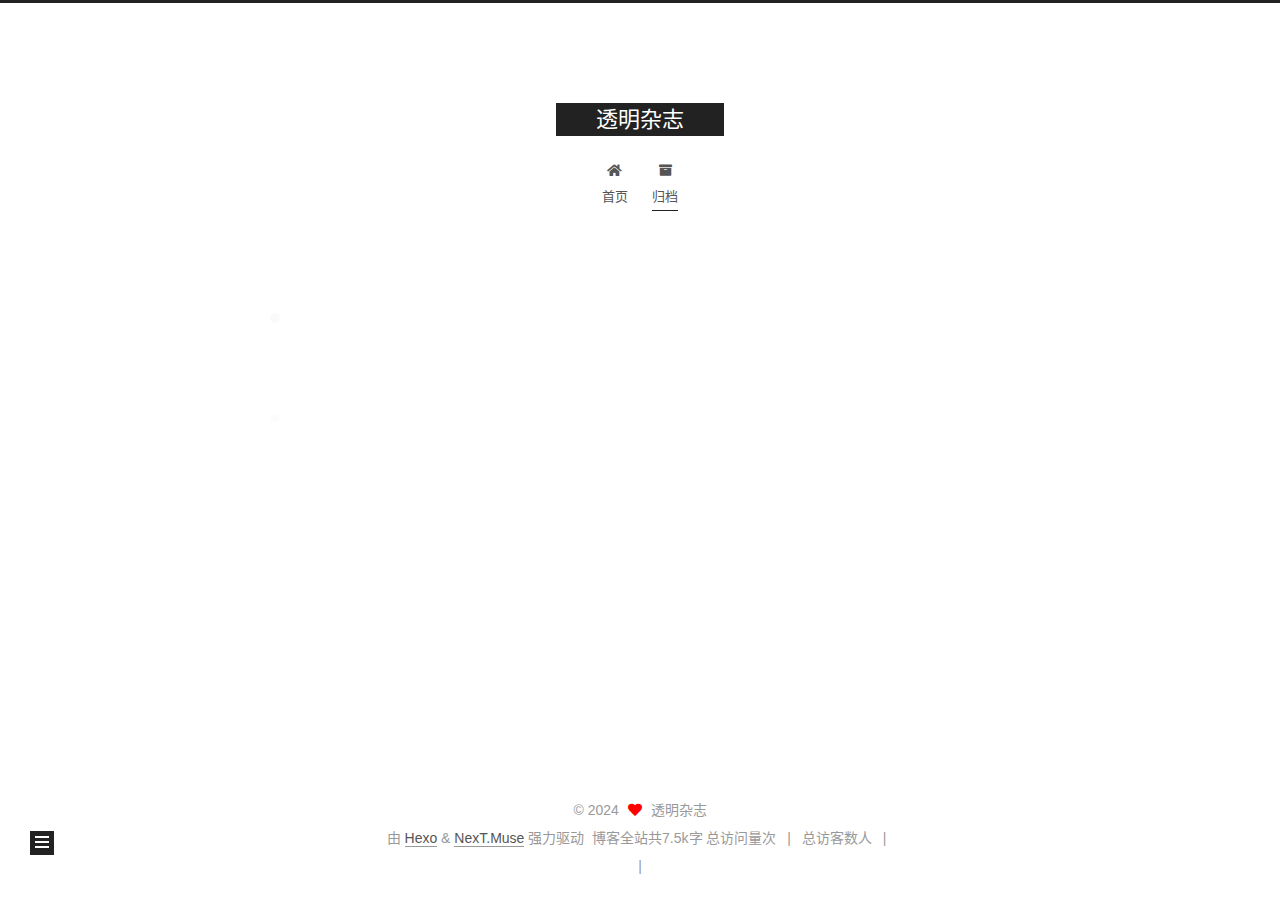
<file: archives/2024/07/index.html>
<!DOCTYPE html>
<html lang="zh-CN">
<head>
  <meta charset="UTF-8">
<meta name="viewport" content="width=device-width, initial-scale=1, maximum-scale=2">
<meta name="theme-color" content="#222">
<meta name="generator" content="Hexo 7.3.0">
  <link rel="apple-touch-icon" sizes="180x180" href="/images/apple-touch-icon-next.png">
  <link rel="icon" type="image/png" sizes="32x32" href="/images/favicon-32x32-next.png">
  <link rel="icon" type="image/png" sizes="16x16" href="/images/favicon-16x16-next.png">
  <link rel="mask-icon" href="/images/logo.svg" color="#222">

<link rel="stylesheet" href="/css/main.css">


<link rel="stylesheet" href="/lib/font-awesome/css/all.min.css">

<script id="hexo-configurations">
    var NexT = window.NexT || {};
    var CONFIG = {"hostname":"example.com","root":"/","scheme":"Muse","version":"7.8.0","exturl":false,"sidebar":{"position":"left","display":"post","padding":18,"offset":12,"onmobile":false},"copycode":{"enable":false,"show_result":false,"style":null},"back2top":{"enable":true,"sidebar":false,"scrollpercent":false},"bookmark":{"enable":false,"color":"#222","save":"auto"},"fancybox":false,"mediumzoom":false,"lazyload":false,"pangu":false,"comments":{"style":"tabs","active":null,"storage":true,"lazyload":false,"nav":null},"algolia":{"hits":{"per_page":10},"labels":{"input_placeholder":"Search for Posts","hits_empty":"We didn't find any results for the search: ${query}","hits_stats":"${hits} results found in ${time} ms"}},"localsearch":{"enable":false,"trigger":"auto","top_n_per_article":1,"unescape":false,"preload":false},"motion":{"enable":true,"async":false,"transition":{"post_block":"fadeIn","post_header":"slideDownIn","post_body":"slideDownIn","coll_header":"slideLeftIn","sidebar":"slideUpIn"}}};
  </script>

  <meta name="description" content="大卫在弹琴，扫罗手中举枪。扫罗将枪投出，心想”我要将大卫钉在墙上。“">
<meta property="og:type" content="website">
<meta property="og:title" content="透明杂志">
<meta property="og:url" content="http://example.com/archives/2024/07/index.html">
<meta property="og:site_name" content="透明杂志">
<meta property="og:description" content="大卫在弹琴，扫罗手中举枪。扫罗将枪投出，心想”我要将大卫钉在墙上。“">
<meta property="og:locale" content="zh_CN">
<meta property="article:author" content="透明杂志">
<meta name="twitter:card" content="summary">

<link rel="canonical" href="http://example.com/archives/2024/07/">


<script id="page-configurations">
  // https://hexo.io/docs/variables.html
  CONFIG.page = {
    sidebar: "",
    isHome : false,
    isPost : false,
    lang   : 'zh-CN'
  };
</script>

  <title>归档 | 透明杂志</title>
  






  <noscript>
  <style>
  .use-motion .brand,
  .use-motion .menu-item,
  .sidebar-inner,
  .use-motion .post-block,
  .use-motion .pagination,
  .use-motion .comments,
  .use-motion .post-header,
  .use-motion .post-body,
  .use-motion .collection-header { opacity: initial; }

  .use-motion .site-title,
  .use-motion .site-subtitle {
    opacity: initial;
    top: initial;
  }

  .use-motion .logo-line-before i { left: initial; }
  .use-motion .logo-line-after i { right: initial; }
  </style>
</noscript>

</head>

<body itemscope itemtype="http://schema.org/WebPage">
  <div class="container use-motion">
    <div class="headband"></div>

    <header class="header" itemscope itemtype="http://schema.org/WPHeader">
      <div class="header-inner"><div class="site-brand-container">
  <div class="site-nav-toggle">
    <div class="toggle" aria-label="切换导航栏">
      <span class="toggle-line toggle-line-first"></span>
      <span class="toggle-line toggle-line-middle"></span>
      <span class="toggle-line toggle-line-last"></span>
    </div>
  </div>

  <div class="site-meta">

    <a href="/" class="brand" rel="start">
      <span class="logo-line-before"><i></i></span>
      <h1 class="site-title">透明杂志</h1>
      <span class="logo-line-after"><i></i></span>
    </a>
  </div>

  <div class="site-nav-right">
    <div class="toggle popup-trigger">
    </div>
  </div>
</div>




<nav class="site-nav">
  <ul id="menu" class="main-menu menu">
        <li class="menu-item menu-item-home">

    <a href="/" rel="section"><i class="fa fa-home fa-fw"></i>首页</a>

  </li>
        <li class="menu-item menu-item-archives">

    <a href="/archives/" rel="section"><i class="fa fa-archive fa-fw"></i>归档</a>

  </li>
  </ul>
</nav>




</div>
    </header>

    
  <div class="back-to-top">
    <i class="fa fa-arrow-up"></i>
    <span>0%</span>
  </div>


    <main class="main">
      <div class="main-inner">
        <div class="content-wrap">
          

          <div class="content archive">
            

  
  
  
  <div class="post-block">
    <div class="posts-collapse">
      <div class="collection-title">
        <span class="collection-header">嗯..! 目前共计 1 篇日志。 继续努力。</span>
      </div>

      
    <div class="collection-year">
      <span class="collection-header">2024</span>
    </div>

  <article itemscope itemtype="http://schema.org/Article">
    <header class="post-header">

      <div class="post-meta">
        <time itemprop="dateCreated"
              datetime="2024-07-11T20:24:24+08:00"
              content="2024-07-11">
          07-11
        </time>
      </div>

      <div class="post-title">
          <a class="post-title-link" href="/2024/07/11/blog2/" itemprop="url">
            <span itemprop="name">日本推理文学大奖的轨迹・第5回 山田风太郎｜浅木原忍</span>
          </a>
      </div>

    </header>
  </article>


    </div>
  </div>
  
  
  

  



          </div>
          

<script>
  window.addEventListener('tabs:register', () => {
    let { activeClass } = CONFIG.comments;
    if (CONFIG.comments.storage) {
      activeClass = localStorage.getItem('comments_active') || activeClass;
    }
    if (activeClass) {
      let activeTab = document.querySelector(`a[href="#comment-${activeClass}"]`);
      if (activeTab) {
        activeTab.click();
      }
    }
  });
  if (CONFIG.comments.storage) {
    window.addEventListener('tabs:click', event => {
      if (!event.target.matches('.tabs-comment .tab-content .tab-pane')) return;
      let commentClass = event.target.classList[1];
      localStorage.setItem('comments_active', commentClass);
    });
  }
</script>

        </div>
          
  
  <div class="toggle sidebar-toggle">
    <span class="toggle-line toggle-line-first"></span>
    <span class="toggle-line toggle-line-middle"></span>
    <span class="toggle-line toggle-line-last"></span>
  </div>

  <aside class="sidebar">
    <div class="sidebar-inner">

      <ul class="sidebar-nav motion-element">
        <li class="sidebar-nav-toc">
          文章目录
        </li>
        <li class="sidebar-nav-overview">
          站点概览
        </li>
      </ul>

      <!--noindex-->
      <div class="post-toc-wrap sidebar-panel">
      </div>
      <!--/noindex-->

      <div class="site-overview-wrap sidebar-panel">
        <div class="site-author motion-element" itemprop="author" itemscope itemtype="http://schema.org/Person">
  <p class="site-author-name" itemprop="name">透明杂志</p>
  <div class="site-description" itemprop="description">大卫在弹琴，扫罗手中举枪。扫罗将枪投出，心想”我要将大卫钉在墙上。“</div>
</div>
<div class="site-state-wrap motion-element">
  <nav class="site-state">
      <div class="site-state-item site-state-posts">
          <a href="/archives/">
        
          <span class="site-state-item-count">1</span>
          <span class="site-state-item-name">日志</span>
        </a>
      </div>
  </nav>
</div>



      </div>

    </div>
  </aside>
  <div id="sidebar-dimmer"></div>


      </div>
    </main>

    <footer class="footer">
      <div class="footer-inner">
        

        

<div class="copyright">
  
  &copy; 
  <span itemprop="copyrightYear">2024</span>
  <span class="with-love">
    <i class="fa fa-heart"></i>
  </span>
  <span class="author" itemprop="copyrightHolder">透明杂志</span>
</div>
  <div class="powered-by">由 <a href="https://hexo.io/" class="theme-link" rel="noopener" target="_blank">Hexo</a> & <a href="https://muse.theme-next.org/" class="theme-link" rel="noopener" target="_blank">NexT.Muse</a> 强力驱动
  </div>

<div class="theme-info">
  <div class="powered-by"></div>
  <span class="post-count">博客全站共7.5k字</span>
</div>


    <script async src="//dn-lbstatics.qbox.me/busuanzi/2.3/busuanzi.pure.mini.js"></script>

    <span id="busuanzi_container_site_pv">总访问量<span id="busuanzi_value_site_pv"></span>次</span>
    <span class="post-meta-divider">|</span>
    <span id="busuanzi_container_site_uv">总访客数<span id="busuanzi_value_site_uv"></span>人</span>
    <span class="post-meta-divider">|</span>
<!-- 不蒜子计数初始值纠正 -->
<script>
$(document).ready(function() {

    var int = setInterval(fixCount, 50);  // 50ms周期检测函数
    var countOffset = 20000;  // 初始化首次数据

    function fixCount() {            
       if (document.getElementById("busuanzi_container_site_pv").style.display != "none")
        {
            $("#busuanzi_value_site_pv").html(parseInt($("#busuanzi_value_site_pv").html()) + countOffset); 
            clearInterval(int);
        }                  
        if ($("#busuanzi_container_site_pv").css("display") != "none")
        {
            $("#busuanzi_value_site_uv").html(parseInt($("#busuanzi_value_site_uv").html()) + countOffset); // 加上初始数据 
            clearInterval(int); // 停止检测
        }  
    }
       	
});
</script> 


        
<div class="busuanzi-count">
  <script async src="https://busuanzi.ibruce.info/busuanzi/2.3/busuanzi.pure.mini.js"></script>
    <span class="post-meta-item" id="busuanzi_container_site_uv" style="display: none;">
      <span class="post-meta-item-icon">
        <i class="fa fa-user"></i>
      </span>
      <span class="site-uv" title="总访客量">
        <span id="busuanzi_value_site_uv"></span>
      </span>
    </span>
    <span class="post-meta-divider">|</span>
    <span class="post-meta-item" id="busuanzi_container_site_pv" style="display: none;">
      <span class="post-meta-item-icon">
        <i class="fa fa-eye"></i>
      </span>
      <span class="site-pv" title="总访问量">
        <span id="busuanzi_value_site_pv"></span>
      </span>
    </span>
</div>








      </div>
    </footer>
  </div>

  
  <script src="/lib/anime.min.js"></script>
  <script src="/lib/velocity/velocity.min.js"></script>
  <script src="/lib/velocity/velocity.ui.min.js"></script>

<script src="/js/utils.js"></script>

<script src="/js/motion.js"></script>


<script src="/js/schemes/muse.js"></script>


<script src="/js/next-boot.js"></script>




  















  

  

</body>
</html>
</file>
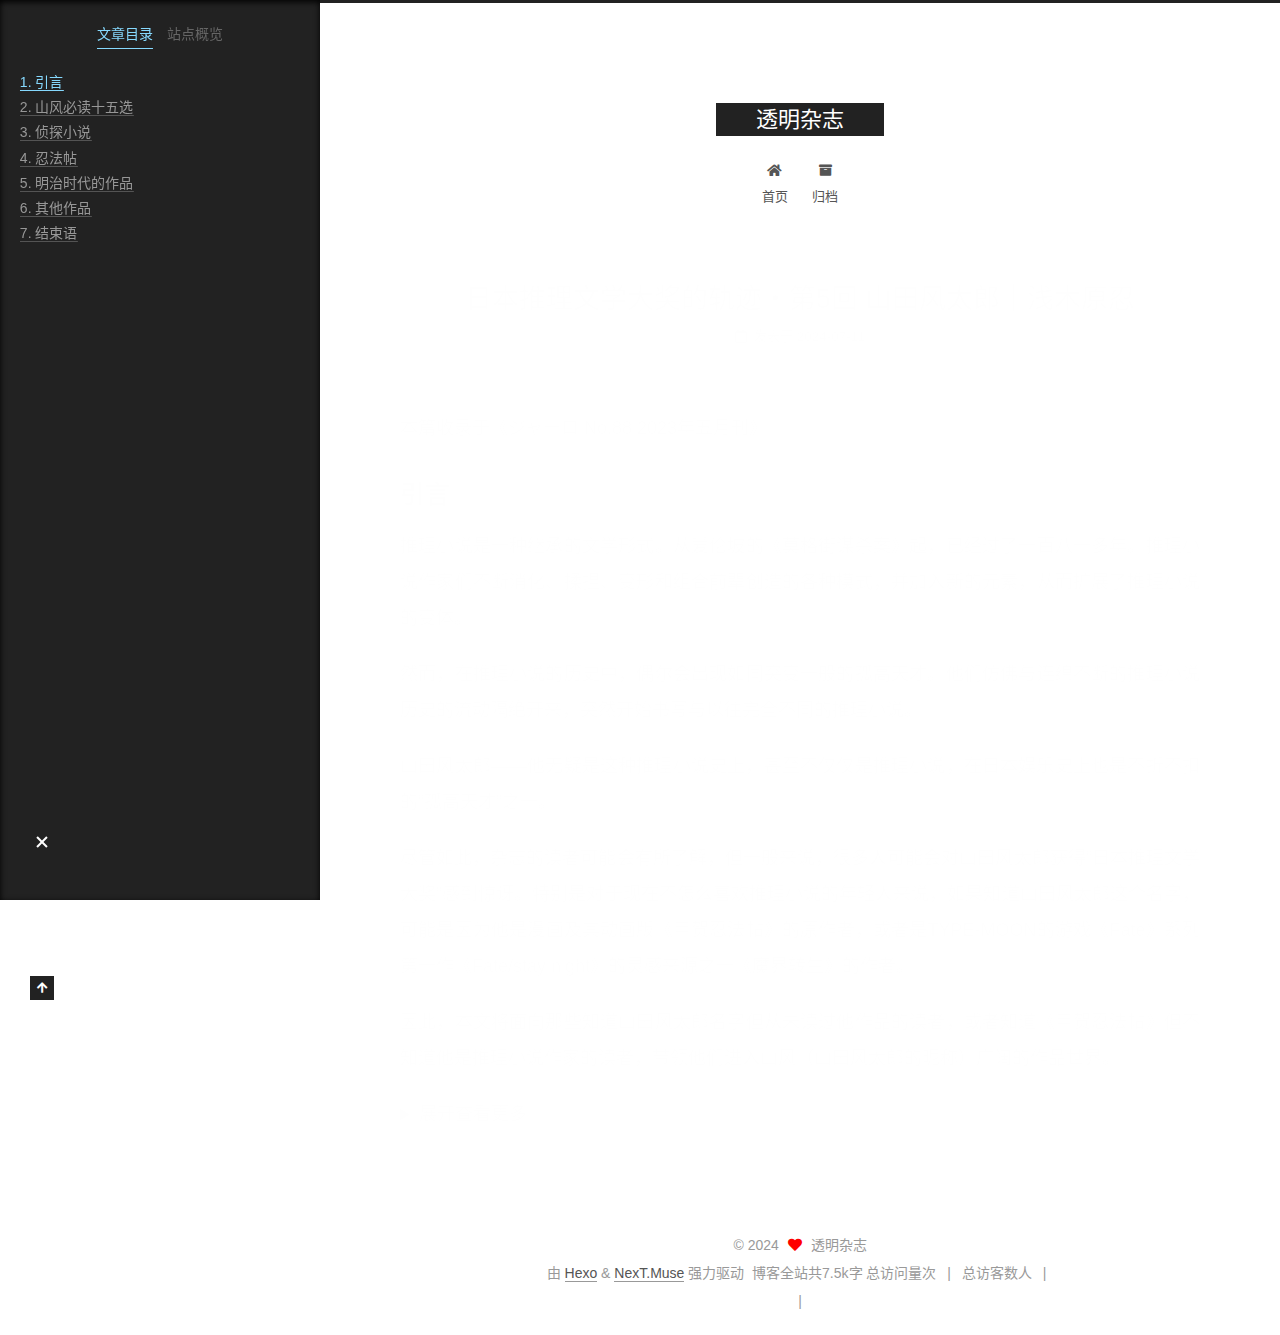
<file: 2024/07/11/blog2/index.html>
<!DOCTYPE html>
<html lang="zh-CN">
<head>
  <meta charset="UTF-8">
<meta name="viewport" content="width=device-width, initial-scale=1, maximum-scale=2">
<meta name="theme-color" content="#222">
<meta name="generator" content="Hexo 7.3.0">
  <link rel="apple-touch-icon" sizes="180x180" href="/images/apple-touch-icon-next.png">
  <link rel="icon" type="image/png" sizes="32x32" href="/images/favicon-32x32-next.png">
  <link rel="icon" type="image/png" sizes="16x16" href="/images/favicon-16x16-next.png">
  <link rel="mask-icon" href="/images/logo.svg" color="#222">

<link rel="stylesheet" href="/css/main.css">


<link rel="stylesheet" href="/lib/font-awesome/css/all.min.css">

<script id="hexo-configurations">
    var NexT = window.NexT || {};
    var CONFIG = {"hostname":"example.com","root":"/","scheme":"Muse","version":"7.8.0","exturl":false,"sidebar":{"position":"left","display":"post","padding":18,"offset":12,"onmobile":false},"copycode":{"enable":false,"show_result":false,"style":null},"back2top":{"enable":true,"sidebar":false,"scrollpercent":false},"bookmark":{"enable":false,"color":"#222","save":"auto"},"fancybox":false,"mediumzoom":false,"lazyload":false,"pangu":false,"comments":{"style":"tabs","active":null,"storage":true,"lazyload":false,"nav":null},"algolia":{"hits":{"per_page":10},"labels":{"input_placeholder":"Search for Posts","hits_empty":"We didn't find any results for the search: ${query}","hits_stats":"${hits} results found in ${time} ms"}},"localsearch":{"enable":false,"trigger":"auto","top_n_per_article":1,"unescape":false,"preload":false},"motion":{"enable":true,"async":false,"transition":{"post_block":"fadeIn","post_header":"slideDownIn","post_body":"slideDownIn","coll_header":"slideLeftIn","sidebar":"slideUpIn"}}};
  </script>

  <meta name="description" content="本篇收录于《ジャーロ No.88 2023年五月刊》 引言推理小说是一种继承的文学形式。从爱伦坡的《莫格街谋杀案》起，已经过了一百八十多年。推理小说作家们不断消化、揉捏、变形和组合前辈创造的各种模式，并加入新的元素，从而扩展了推理小说的变体。 然而，在推理小说的历史中，偶尔会出现如同突变一般的孤高天才。他们仿佛与连绵不断的推理小说历史的流动隔绝开来，突然开始书写与以往完全不同的推理小说。 山田风太">
<meta property="og:type" content="article">
<meta property="og:title" content="日本推理文学大奖的轨迹・第5回 山田风太郎｜浅木原忍">
<meta property="og:url" content="http://example.com/2024/07/11/blog2/index.html">
<meta property="og:site_name" content="透明杂志">
<meta property="og:description" content="本篇收录于《ジャーロ No.88 2023年五月刊》 引言推理小说是一种继承的文学形式。从爱伦坡的《莫格街谋杀案》起，已经过了一百八十多年。推理小说作家们不断消化、揉捏、变形和组合前辈创造的各种模式，并加入新的元素，从而扩展了推理小说的变体。 然而，在推理小说的历史中，偶尔会出现如同突变一般的孤高天才。他们仿佛与连绵不断的推理小说历史的流动隔绝开来，突然开始书写与以往完全不同的推理小说。 山田风太">
<meta property="og:locale" content="zh_CN">
<meta property="article:published_time" content="2024-07-11T12:24:24.000Z">
<meta property="article:modified_time" content="2024-07-11T13:14:48.708Z">
<meta property="article:author" content="透明杂志">
<meta name="twitter:card" content="summary">

<link rel="canonical" href="http://example.com/2024/07/11/blog2/">


<script id="page-configurations">
  // https://hexo.io/docs/variables.html
  CONFIG.page = {
    sidebar: "",
    isHome : false,
    isPost : true,
    lang   : 'zh-CN'
  };
</script>

  <title>日本推理文学大奖的轨迹・第5回 山田风太郎｜浅木原忍 | 透明杂志</title>
  






  <noscript>
  <style>
  .use-motion .brand,
  .use-motion .menu-item,
  .sidebar-inner,
  .use-motion .post-block,
  .use-motion .pagination,
  .use-motion .comments,
  .use-motion .post-header,
  .use-motion .post-body,
  .use-motion .collection-header { opacity: initial; }

  .use-motion .site-title,
  .use-motion .site-subtitle {
    opacity: initial;
    top: initial;
  }

  .use-motion .logo-line-before i { left: initial; }
  .use-motion .logo-line-after i { right: initial; }
  </style>
</noscript>

</head>

<body itemscope itemtype="http://schema.org/WebPage">
  <div class="container use-motion">
    <div class="headband"></div>

    <header class="header" itemscope itemtype="http://schema.org/WPHeader">
      <div class="header-inner"><div class="site-brand-container">
  <div class="site-nav-toggle">
    <div class="toggle" aria-label="切换导航栏">
      <span class="toggle-line toggle-line-first"></span>
      <span class="toggle-line toggle-line-middle"></span>
      <span class="toggle-line toggle-line-last"></span>
    </div>
  </div>

  <div class="site-meta">

    <a href="/" class="brand" rel="start">
      <span class="logo-line-before"><i></i></span>
      <h1 class="site-title">透明杂志</h1>
      <span class="logo-line-after"><i></i></span>
    </a>
  </div>

  <div class="site-nav-right">
    <div class="toggle popup-trigger">
    </div>
  </div>
</div>




<nav class="site-nav">
  <ul id="menu" class="main-menu menu">
        <li class="menu-item menu-item-home">

    <a href="/" rel="section"><i class="fa fa-home fa-fw"></i>首页</a>

  </li>
        <li class="menu-item menu-item-archives">

    <a href="/archives/" rel="section"><i class="fa fa-archive fa-fw"></i>归档</a>

  </li>
  </ul>
</nav>




</div>
    </header>

    
  <div class="back-to-top">
    <i class="fa fa-arrow-up"></i>
    <span>0%</span>
  </div>


    <main class="main">
      <div class="main-inner">
        <div class="content-wrap">
          

          <div class="content post posts-expand">
            

    
  
  
  <article itemscope itemtype="http://schema.org/Article" class="post-block" lang="zh-CN">
    <link itemprop="mainEntityOfPage" href="http://example.com/2024/07/11/blog2/">

    <span hidden itemprop="author" itemscope itemtype="http://schema.org/Person">
      <meta itemprop="image" content="/images/avatar.gif">
      <meta itemprop="name" content="透明杂志">
      <meta itemprop="description" content="大卫在弹琴，扫罗手中举枪。扫罗将枪投出，心想”我要将大卫钉在墙上。“">
    </span>

    <span hidden itemprop="publisher" itemscope itemtype="http://schema.org/Organization">
      <meta itemprop="name" content="透明杂志">
    </span>
      <header class="post-header">
        <h1 class="post-title" itemprop="name headline">
          日本推理文学大奖的轨迹・第5回 山田风太郎｜浅木原忍
        </h1>

        <div class="post-meta">
            <span class="post-meta-item">
              <span class="post-meta-item-icon">
                <i class="far fa-calendar"></i>
              </span>
              <span class="post-meta-item-text">发表于</span>
              

              <time title="创建时间：2024-07-11 20:24:24 / 修改时间：21:14:48" itemprop="dateCreated datePublished" datetime="2024-07-11T20:24:24+08:00">2024-07-11</time>
            </span>

          
            <span class="post-meta-item" title="阅读次数" id="busuanzi_container_page_pv" style="display: none;">
              <span class="post-meta-item-icon">
                <i class="fa fa-eye"></i>
              </span>
              <span class="post-meta-item-text">阅读次数：</span>
              <span id="busuanzi_value_page_pv"></span>
            </span>

        </div>
      </header>

    
    
    
    <div class="post-body" itemprop="articleBody">

      
        <p>本篇收录于《ジャーロ No.88 2023年五月刊》</p>
<h2 id="引言"><a href="#引言" class="headerlink" title="引言"></a>引言</h2><p>推理小说是一种继承的文学形式。从爱伦坡的《莫格街谋杀案》起，已经过了一百八十多年。推理小说作家们不断消化、揉捏、变形和组合前辈创造的各种模式，并加入新的元素，从而扩展了推理小说的变体。</p>
<p>然而，在推理小说的历史中，偶尔会出现如同突变一般的孤高天才。他们仿佛与连绵不断的推理小说历史的流动隔绝开来，突然开始书写与以往完全不同的推理小说。</p>
<p>山田风太郎——他无疑是这种推理小说史上，甚至不仅仅是推理小说，在日本娱乐史上也是不折不扣的“孤高天才”之一。</p>
<p>尽管如此，杂志的读者可能会有所了解，但一般来说，很多人可能会对山田风太郎获得“日本推理文学大奖”感到惊讶。特别是对于现在不怎么喜欢推理小说的年轻人来说，如果知道山田风太郎这个名字，可能是因为他是漫画及其动画版《甲贺忍法帖》的原作者，或者是TYPE-MOON的游戏《Fate》系列第一作《Fate&#x2F;stay night》的灵感来源之一《魔界转生》的作者。</p>
<p>因此，本文将面向那些知道山田风太郎名字但从未读过他作品的读者，或者知道《甲贺忍法帖》但不知道他是推理小说作家的读者，带领他们进入山风（山田风太郎的昵称）广阔的作品世界。</p>
<details>
<summary>展开查看更多</summary>

<h2 id="山风必读十五选"><a href="#山风必读十五选" class="headerlink" title="山风必读十五选"></a>山风必读十五选</h2><p>首先，为那些急于一窥山田风太郎作品的读者，本文作者将独断选出十五部必读作品。以下排序无关排名或阅读顺序，仅按本文介绍顺序列出。2023年目前还能购买到的新书文库也一并列出。</p>
<p>虚像淫楽（角川文庫） </p>
<p>帰去来殺人事件（河出文庫） </p>
<p>夜よりほかに聴くものもなし（角川文庫）</p>
<p>妖異金瓶梅（角川文庫）</p>
<p>太陽黒点（角川文庫）</p>
<p>甲賀忍法帖（角川文庫、講談社文庫）</p>
<p>忍びの卍（角川文庫）</p>
<p>魔界転生（角川文庫）</p>
<p>風来忍法帖（角川文庫） </p>
<p>柳生忍法帖（角川文庫）</p>
<p>明治断頭台（角川文庫）</p>
<p>妖説太閤記（角川文庫）</p>
<p>八犬伝（角川文庫、河出文庫）</p>
<p>戦中派不戦日記（角川文庫、講談社文庫） </p>
<p>人間臨終図巻（角川文庫、徳間文庫）</p>
<p> 山风的粉丝们可能对这些选择有异议，但请见谅。接下来，我们将以这十五部作品为中心，快速浏览广大的山风世界。 </p>
<h2 id="侦探小说"><a href="#侦探小说" class="headerlink" title="侦探小说"></a>侦探小说</h2><p>山田风太郎——本名山田诚也，于1922年出生在兵库县养父郡关宫村（现为养父市）的一个医生家庭。但在五岁时父亲去世，十四岁时母亲去世，他与养父母不合，度过了压抑的日子。这期间，他以朋友间使用的绰号“山田风太郎”作为笔名向杂志投稿，并多次入选和刊登。正所谓栴檀自小香。</p>
<p>1942年，他几乎是离家出走般地来到东京，一边工作一边备考，1944年考入东京医学专科学校（现东京医科大学）。这期间，他开始写日记。</p>
<p>1946年，战后一年，他凭借《達磨峠の事件》入选《宝石》杂志的小说奖，从而作为作家出道。他尊崇江户川乱步为师，此后一直以侦探小说为中心活动，直至60年代初。</p>
<p>山田风太郎的小说家生涯从1946年持续到1991年的《柳生十兵衛死す》结束，长达45年，其中描写现代背景的侦探小说创作主要集中在60年代初之前的不到20年。</p>
<p>当时杂志的稿费高得难以想象，写一篇短篇小说就足以维持生计。因此，山风的探案小说多以短篇为主。</p>
<p>如果要阅读山田风太郎的短篇推理小说，首先推荐《虚像淫楽》作为入门之选。虽然标题看起来像色情小说，可能会让人不太好意思购买……但请相信我，读一读这本书。该书包含获得侦探作家俱乐部奖（现为日本推理作家协会奖）的同名作品《虚像淫楽》以及《眼中的恶魔》、多重反转令人眼花缭乱的《厨子家的恶灵》、三重结构的“操纵”主题的《死者的呼声》，以及希望大家在没有预先知识的情况下阅读的福尔摩斯仿作《黄色房客》等等，都是山风推理小说的精华合集。</p>
<p>对于那些更喜欢系列侦探故事的读者，我推荐山风的代表侦探角色——名侦探荆木欢喜老师的系列小说。这位角色曾在《名侦探柯南》第67卷的《青山刚昌的名侦探图鉴》中被提及，所以有些人可能会有印象。荆木欢喜是一位专门为妓女进行堕胎的瘸腿地下医生，负责处理战后日本黑暗角落里发生的案件。现在，荆木欢喜的侦探故事被收录在河出文库的《十三角関係》和《帰去来殺人事件》两本书中，前者是长篇小说，后者是短篇集。这两本书的封面由山风的忠实粉丝藤田和日郎绘制。</p>
<p>前者讲述了妓院的老板娘被肢解并绑在风车上的猎奇案件，通过传统侦探小说的形式，揭示出一个极为意外的犯人和动机，堪称杰作。然而，甚至比这更优秀的山风推理小说的巅峰之作则是《帰去来殺人事件》。由于涉及与案件真相直接相关的歧视用语，该书一度从光文社文库的杰作选中被删除，但其无与伦比的诡计以及作为欢喜老师在案件中独特的趣味和情感使其压倒性地成为不可错过的伟大作品。必读。</p>
<p>荆木欢喜对罪犯也会因情况而宽容，因为他认为自己并不是一个有资格谴责他人的人，这种虚无的自我评价贯穿于他的性格中。不仅仅是欢喜老师，山风的作品中也体现了对弱者的温情主义以及对人类存在的寂寞和虚无主义。</p>
<p>这种人性观在他的连作小说《夜よりほかに聴くものもなし》中得到了充分体现。八坂警官每次都用同样的台词结束对犯有特异动机的罪犯的审讯，通过这种典型的推理技巧，描绘了人类和社会。这是一本将人性洞察与推理元素不可分割的作品。1962年发表此书时，正值松本清张掀起的社会派推理高潮，但在那个年代以“动机”为核心的连作推理小说能够取得如此成就，实在令人惊叹。</p>
<p>顺便提一下，山风还有一篇名为《動機》的短篇小说（1962年发表，别名《この道はいつかきた道（这条路以前走过）》），也是一部杰作，但目前收录的书籍难以获得，且尚未电子化，期待重新收录到短篇集。</p>
<p>回到正题。说到连作推理小说，现代常见的形式是看似分散的短篇最终汇成一部长篇。而事实上，这种形式也是由山田风太郎发明的。被称为〈连锁式〉的这种连作长篇，现代题材的《誰にも出来る殺人》和《棺の中の悦楽》都被合并收录在角川文库中，都是杰作。而提到山风的连锁式推理小说，首推《妖异金瓶梅》。不过，还有一本绝对不能错过的作品，稍后会提到。</p>
<p>《妖异金瓶梅》如其名，是以中国四大奇书之一《金瓶梅》为基础创作的作品，但即使不了解原作也没有太大问题。除了第一篇强烈的“Whydunit”的故事《红鞋子》外，作为推理小说，本书主要是关注“Howdunit”的短篇连作。然而，使这部作品在推理小说史上显得独特的是贯穿整个连作的“某种趣味”。中途虽展示了一场令人作呕的变态性癖好大展览，但通过这种趣味将连作统一起来，使故事最终成为以女主人公潘金莲为中心的长篇，并在结尾达到了令人惊讶的感动境界。通过这种连作推理小说的“限制”，将其转变为只能在此背景下成立的长篇作品，其巧妙程度即使在令和时代作为最新作推出也毫无违和感，达到了本格推理的极致。</p>
<p>是的，山风推理小说的震撼之处在于，即使经过了六十年，其本格推理的尖锐企图仍未褪色。现代题材的长篇代表作《太阳黑点》也是其中之一。尽管本作九成以上是六十年代的青春小说，现代读者可能会觉得有些难以接近。然而，当本作的推理企图被揭露的那一刻，几乎肯定会让人瞠目结舌。因为新本格以来许多作家追求的“某个主题”的极限，早在六十年代就已被写出。需要注意的是，现行的角川文库版没有问题，但广济堂文库版的简介中有致命的剧透，如果在旧书中看到，务必小心。</p>
<p>阅读山风推理小说时，无需将其视为古典作品。完全可以当作现代的最新作品来读。为什么山风能在五十年代和六十年代，当时侦探小说观还相对朴素的年代，写出如此尖锐的推理小说呢？</p>
<p>而这些作品在八十年代几乎被遗忘，直到九十年代后才重新受到重视。可以说，日本的推理小说用了近半个世纪才追上山风。如果你读了山风的代表作品，就会理解我在本文开头称他为“突变”“孤高的天才”的原因。</p>
<h2 id="忍法帖"><a href="#忍法帖" class="headerlink" title="忍法帖"></a>忍法帖</h2><p>1958年，光文社的杂志《面白倶楽部》开始连载一部长篇时代小说。这部作品可以说彻底改变了日本娱乐历史。是的，这就是忍法帖系列的第一作，《甲贺忍法帖》。</p>
<p>拥有超常能力的忍者们，分成甲贺和伊贺两派展开了惨烈的死斗。在现代漫画、动画、游戏等各种媒体中，无数战斗类和死亡游戏类作品的鼻祖，正是始于《甲贺忍法帖》的忍法帖系列。</p>
<p>山田风太郎在十多年间持续创作了这套忍法帖系列，留下了超过25部长篇小说（具体数量取决于你如何定义忍法帖系列）和众多短篇作品。</p>
<p>忍法帖系列中的最佳作品可能因人而异，但《甲贺忍法帖》、《风来忍法帖》、《柳生忍法帖》和《魔界转生》四部作品被公认为是最优秀的四大杰作。从这四部作品中的任意一部开始，然后可以阅读角川文库中的最佳选集《女忍法帖》、《伊贺忍法帖》、《忍之卍》、《忍法八犬传》。如果你还想继续阅读，可以转向河出文库的《信玄忍法帖》、《外道忍法帖》、《忍者月影抄》和《 柳生十兵衛死す 》。此外，角川文库还可以找到《忍法剑士传》、《银河忍法帖》和《忍法双头鹰》。其他作品则需要在旧书店或电子书中寻找。</p>
<p>从2010年代起，日本的本格推理界被一种被称为“特殊设定推理”的作品群所席卷。《Another》、《折断的龙骨》、《虚构推理》、《尸人庄事件》等，在与现实世界不同的特殊规则下展开的解谜作品。这些作品的创意源头，毫无疑问，受到了漫画、动画、游戏等流行文化的强烈影响。</p>
<p>其中——正如《这本推理小说真厉害！2023年版》特集的《岸边露伴一动不动》所显示的那样——荒木飞吕彦的漫画《JOJO的奇妙冒险》中运用特殊能力“替身”的战斗，对现代特殊设定推理产生了极大的影响。敌人的能力作为“谜题”，通过发生的现象等“线索”推理出其真相，找到突破口并“解决”——这种运用特殊能力的头脑战，可以直接作为特殊设定推理来欣赏。或者更准确地说，正是《JOJO》及其受影响作品所创立的“基于特殊规则的头脑战”思维方式，构建了现代的特殊设定推理。</p>
<p>在通过各种特殊能力及其组合妙招创造出多样战斗这一点上，忍法帖系列无疑是《JOJO》的直接祖先。在对战组合的妙招上，《甲贺忍法帖》无疑是顶峰，但若要举出更具《JOJO》风格的战斗杰作，则非《忍之卍》莫属。</p>
<p>椎之叶刀马受命对伊贺、甲贺、根来三派进行检查，以选拔御公仪忍者组。在被各派代表忍者奇怪的忍术震撼的同时，他成功完成了任务，并由土井大炊头选出了一派。然而，未被选中的另外两派开始暗中活动，企图重新裁定……</p>
<p>本作中主要出现三种忍法：根来忍者虫笼右阵的“忍法濡樱”（将女性身体被舔舐的部位变得如同女性私处般敏感）、伊贺忍者筏织右卫门的“忍法任意车”（将精神附身于性交的女性身上）、以及甲贺忍者百百钱十郎的“忍法赤朽叶”（用接受钱十郎精液的女性的血液斩杀敌人）。乍一看，只有“忍法赤朽叶”适合战斗，但本作在这三种忍法的使用上进行了深入的探讨，通过描绘三者的战斗，成功写出了超过500页的精彩故事。同时，选拔试验背后的隐藏构图也展现了优秀的推理元素。总体而言，这是最适合现代推理迷的忍法帖作品。</p>
<p>顺便提一下，不仅仅是本作，忍法帖中出现的忍法大多与性有关。虽然在此不详述，希望读者能自行阅读并感到惊讶，但这些天马行空的创意，即使从现代角度来看，也依然令人震撼。现代读者因此也会感叹，山田风太郎无疑生活在未来。</p>
<p>尽管如此，这些激进且超前的创意与忍法帖的另一特点并存，即作为时代小说对史实的尊重。正如漫画《Basilisk》（译者注：即漫画版《甲贺忍法帖》）的读者或动画观众所知，《甲贺忍法帖》中甲贺与伊贺的忍法对决其实是德川第三代将军之位的代理战争，结局未改变史实。这在其他忍法帖中也是基本一致的（尽管有例外），荒唐无稽的忍者死斗意外地与史实联系在一起，带来了一种历史推理小说的享受。</p>
<p>最能体现这种享受的忍法帖是《信玄忍法帖》。这部作品通过连作形式描绘了武田信玄死后，武田阵营试图通过影武者隐瞒其死讯，以及伊贺忍者探寻信玄生死的战斗，奇思妙想不断引出意外的史实，是一部出色的作品。</p>
<p>相反，也有一些作品如《伊贺忍法帖》和《忍法剑士传》，奇思与史实结合不佳。但正因如此，《魔界转生》的“忍法魔界转生”——复活死去的剑豪进行战斗的创意尤为出色，实现了柳生十兵卫对决剑豪群星的梦想对决，无需担忧与史实的矛盾。这一创意成为《Fate》系列英灵召唤系统的灵感来源，《文豪野犬》等文豪题材作品，甚至更广泛的《舰队Collection》、《刀剑乱舞》、《赛马娘》等拟人化内容，也可看作是《魔界转生》创意的延续。</p>
<p>山田风太郎在后来的杂志企划中，将自己的作品按A、B、C三个等级评分，公认杰作《风来忍法帖》被评为B，而自我恶搞色彩浓厚的《笑阴阳师》却被评为A。这表明山田风太郎认为忍法帖的本质是无厘头的搞笑。但正因其无厘头，忍法帖贯穿着一种寂寞的无常感。这种无常感正是《甲贺忍法帖》结局余韵的来源，也是现代《甲贺忍法帖》粉丝认同的一点。</p>
<p>因此，否定《甲贺忍法帖》结局的山田正纪所作的《樱花忍法帖》不受《Basilisk》粉丝欢迎。但《Basilisk》中由濑川雅树赋予独特视觉形象的《甲贺忍法帖》忍者们，比原作更具角色魅力。而这些富有魅力的角色无情地一个个倒下，这种哀切也是《Basilisk》的魅力所在。</p>
<p>在描绘这种“消散之美”的忍法帖中，《风来忍法帖》无出其右。这部作品描绘了七个不羁的香具师为了美丽的麻也姬，与风魔忍者三人组对抗，是忍法帖中最具阳光娱乐性的作品之一。正因如此，当这七个香具师一个个倒下时，那高潮部分的战斗既爽快又崇高，且让人悲伤。是令人痛快而哀切的杰作。题材是和田龙的《のぼうの城（傀儡之城）》中描绘的忍城战役。与《傀儡》对比阅读也是一大乐趣。与《风来》同类作品推荐《忍法八犬传》。</p>
<p>在《风来》中，未持有忍法的无赖们以创意对抗忍者；在《柳生忍法帖》中，更加无力的女性们挑战术士进行复仇。作为柳生十兵卫系列的第一作，女忍们在十兵卫的帮助下，对抗会津七本枪。按照不能让十兵卫直接打败七本枪的约束，七位复仇女子通过各种方法（不依赖性）击败强敌，故事紧张刺激。结局也不像山田风太郎以往的作品那样，而是一个大团圆结局，这或许是最适合推荐给大众的忍法帖。</p>
<p>总之，忍法帖的趣味，阅读《甲贺忍法帖》一本胜过万言。濑川雅树的漫画版《Basilisk～甲贺忍法帖～》或其电视动画版也可以，但希望这些作品的粉丝也能阅读原作，体验现代能力战斗故事的根源。这居然是1958年的作品，令人惊叹。</p>
<h2 id="明治时代的作品"><a href="#明治时代的作品" class="headerlink" title="明治时代的作品"></a>明治时代的作品</h2><p>山田风太郎在60年代几乎停止了忍法帖的创作（短篇写作持续到70年代初），在经历了以幕末为背景的短篇创作后，从1973年开始连载《警视厅草纸》，将创作中心转移到以明治时期为背景的“明治作品”。</p>
<p>如前所述，山田风太郎在忍法帖中基本不破坏史实，在史实的缝隙中编织出荒诞不经的故事，而在明治作品中，这种“在史实的缝隙中编织出‘可能发生’的故事”成为作品的核心。明治时期的著名人物在意想不到的地方相交，这正是明治作品的亮点，这种手法也影响了后来无数的作家和作品。明治作品的精密构建，使得山田风太郎从被视为“色情与恐怖的通俗娱乐作家”转变为受到文坛高度评价的作家。</p>
<p>因此，正如对剑豪有一定了解能更好地享受《魔界转生》一样，了解明治时期的著名人物也能更好地享受明治作品。不过，这也可能使对明治时期不熟悉的读者感到有些难以亲近。</p>
<p>明治作品的第一部《警视厅草纸》以警视厅首任警视总监川路利良率领的警察，与前南町奉行駒井相模守和前同心千羽兵四郎的推理合战为主线，描绘了从西乡隆盛下野到西南战争这一时期的明治群星闪耀的故事。虽然作为推理小说也备受好评，但如果期待现代本格推理的“推理合战”可能会失望。因此，建议现代读者将其作为一部能享受推理乐趣的明治时代小说来阅读。</p>
<p>对于现代本格推理迷来说，最值得推荐的明治作品无疑是《明治断头台》。故事开始于明治初期的明治二年，是明治作品的入门佳作。讲述了被任命为监察机构“大巡察”的香月经四郎与川路利良搭档，挑战奇怪事件的连作，但解开谜题的是通过死者的口寄托得知真相的法国灵媒美女艾斯梅拉达。</p>
<p>……一旦提到这个设定，现代的推理迷们很快就能明白。没错，曾被改编为电视剧的相泽沙呼的本格推理大奖获奖作《Medium 灵媒侦探城塚翡翠》正是对这部作品的致敬。灵媒侦探的搭档姓“香月”这一点也表明了这一点。而《Medium》在连作形式的最终章中揭示的惊人真相，更是让人难以忘怀。至于其原型《明治断头台》——不，还是不该透露太多。只要说一句，最终话《是否存在正义的政府》的壮烈情节，绝对是让人读过后难以遗忘的。</p>
<p>此外，米泽穗信在凭借《黑牢城》获得第二十二届本格推理大奖时，在获奖感言中说道：“《明治断头台》的那血淋淋的最终章是本格推理小说所能达到的一个顶点。为了至少能接近那个高度，我才写了《黑牢城》。”这正是现代推理小说的前沿作家们视为典范并努力超越的金字塔。这就是《明治断头台》。</p>
<p>总之，《明治断头台》中的每篇短篇都运用了这个时代特有的豪迈物理诡计，是本格推理迷们喜爱的连作。将其与现代版的《Medium》或《黑牢城》进行对比阅读，也别有一番趣味。</p>
<p>其他明治作品中，角川文库的精选集包括《幻燈辻馬車》和《地の果ての獄》。前者描绘了明治十年代，会津败残兵干兵卫和孙女雏卷入自由民权运动的暗斗，通过干兵卫的儿子幽灵出现，增加了幻想色彩，是一部爽快的杰作。后者描绘了明治十九年，有马四郎成为极寒的北海道樺户集治监的典狱的成长故事，是山田风太郎罕见的明亮爽快的故事。与野田智的漫画《黄金神威》同样以明治时期的北海道为舞台，对比起来阅读也会很有趣。</p>
<p>未收入角川文库的明治作品，可以通过筑摩文库的《山田风太郎明治小说全集》全十四卷阅读。特别推荐给推理迷的是第十二卷中的同名短篇小说《明治巴别塔》。或许有人还记得，这篇作品曾在竹本健治的本格推理大奖获奖作《泪香迷宫》中提到过。它是一部以黑岩泪香发行的报纸《万朝报》上的悬赏加密题为题材的杰出密码推理小说。</p>
<h2 id="其他作品"><a href="#其他作品" class="headerlink" title="其他作品"></a>其他作品</h2><p>在1988年出版的《明治十手架》之后，明治时代的作品告一段落。随后，山田风太郎创作了以室町时代为背景的《婆沙羅》和《室町お伽草紙》，并在1991年通过《柳生十兵卫死す》宣布退出小说创作。作为作家生涯的终结，他设想了谁能够打倒在《柳生忍法帖》和《魔界転生》中大放异彩的最大英雄——柳生十兵卫，并将这一奇思妙想呈现给读者。</p>
<p>在此之外，还有众多作品难以在有限的篇幅中一一介绍，但其中有两部必读的杰作长篇值得推荐。</p>
<p>首先是《妖説太閤記》。这是山田风太郎在忍法帖热潮正盛的60年代后期，暂停忍法帖的写作，全力创作的山田版《太閤記》。这部作品中的秀吉形象十分惊人。他被推动的力量是对幼女市姫的情欲和“想受女性青睐”的妄念。可以说，秀吉只是被这单一念头所驱动，与竹中半兵卫和黑田官兵卫一同利用谋略操控历史。所有关于秀吉统一天下的著名故事，都被重新解释为秀吉妄念的产物。尽管知道结局，仍能享受从全知视角欣赏这一过程的乐趣。最终，秀吉在达成天下统一后，因丑陋和精力不足未能成为理想中的自己，这种心境在故事结尾时对淀君的吐露，反倒成了一种纯爱故事的感人之处。这部作品在本格推理中的“操纵”主题，隐含了否定人类自由意志的向度，堪称其极致的大作。</p>
<p>另一本推荐是《八犬伝》（广済堂文库版为《八犬傳》）。这不是忍法帖系列的《忍法八犬传》，而是曲亭马琴的《南总里见八犬传》的山风版重写——同时也讲述了创作《里见八犬传》的马琴的故事。前半部分主要讲述《里见八犬传》的故事，但后半部分马琴的故事逐渐占据主导地位，最终《里见八犬传》本身被马琴这位稀代的滑稽作家的可怕业力所吞噬，这种描写极为壮烈。作品中提及的《里见八犬传》的结构性问题，通过虚实冥合的方法得以解决，这不仅是山田风太郎的创作论，更直接成为作品的主题。可以说，这是一部描绘创作者业力的故事，是虚实交织的大伽蓝。尤其是从事创作的人士，必读此书。</p>
<p>除了小说，山田风太郎还有大量的日记、随笔、非虚构作品和长篇访谈作品，评价都很高。</p>
<p>其中尤为著名的是他在医学生时代写的1945年日记《戦中派不戦日記》和收集了900多人死相的大作《人間臨終図巻》。</p>
<p>《戦中派不戦日記》记录了23岁的医学生山田诚也在1945年这个迎接太平洋战争失败的一年中所思所想。阅读这本书，可以追溯一个时代，尤其是在当今世界局势仍然动荡的背景下，这本书具有不朽的价值。这本日记也能让读者触及山田风太郎作品中潜藏的虚无主义根源，值得与小说一起阅读。</p>
<p>《人間臨終図巻》则是将山田风太郎的虚无主义推向极致的大作。用如此热情收集名人的“死相”，通过引用和创作与死亡相关的箴言，展现了山田风太郎一生对“死是什么”的不断思考。这部作品以压倒性的质量逼近读者。</p>
<p>如果对山田风太郎的非小说作品也感兴趣，强烈推荐一读。</p>
<h2 id="结束语"><a href="#结束语" class="headerlink" title="结束语"></a>结束语</h2><p>2001年7月28日，山田风太郎因肺炎逝世，享年79岁。他为自己取的戒名是“風々院風々風々居士”。巧合的是，他的忌日与他所尊敬的师傅江户川乱步同一天。</p>
<p>时至今日，在他去世二十多年后，山田风太郎所创造的推理小说和娱乐作品的“模式”依然在无数作品中继续产生影响。</p>
<p>在有限的篇幅中，我只能介绍山风庞大作品的一小部分。更全面的介绍和详细的作家论、作品论，可以参考《文藝別冊　我らの山田風太郎　古今無双の天才（文艺别册 我们的山田风太郎 古今无双的天才）》（河出书房新社）之类的杂志或《山田风太郎全集》（角川文库）这样的指南书。</p>
<p>在谈论山田风太郎时，由于他的作品实在是太有趣了，他的先锋性又太伟大了——如同本文一样，对山田风太郎不禁肃然起敬，要将他的名字供奉在神龛上。但或许山风本人并不喜欢这种待遇。</p>
<p>阅读山风的作品不需要如此郑重其事。他的作品就像一个愉快的吹牛老头在讲的非常有趣的胡话故事。首先拿起一本你觉得有趣的作品读一读。当你读完后，相信你一定会迫不及待地想去听山田风太郎的下一个故事。</p>
</details>
    </div>

    
    
    

      <footer class="post-footer">

        


        
      </footer>
    
  </article>
  
  
  



          </div>
          

<script>
  window.addEventListener('tabs:register', () => {
    let { activeClass } = CONFIG.comments;
    if (CONFIG.comments.storage) {
      activeClass = localStorage.getItem('comments_active') || activeClass;
    }
    if (activeClass) {
      let activeTab = document.querySelector(`a[href="#comment-${activeClass}"]`);
      if (activeTab) {
        activeTab.click();
      }
    }
  });
  if (CONFIG.comments.storage) {
    window.addEventListener('tabs:click', event => {
      if (!event.target.matches('.tabs-comment .tab-content .tab-pane')) return;
      let commentClass = event.target.classList[1];
      localStorage.setItem('comments_active', commentClass);
    });
  }
</script>

        </div>
          
  
  <div class="toggle sidebar-toggle">
    <span class="toggle-line toggle-line-first"></span>
    <span class="toggle-line toggle-line-middle"></span>
    <span class="toggle-line toggle-line-last"></span>
  </div>

  <aside class="sidebar">
    <div class="sidebar-inner">

      <ul class="sidebar-nav motion-element">
        <li class="sidebar-nav-toc">
          文章目录
        </li>
        <li class="sidebar-nav-overview">
          站点概览
        </li>
      </ul>

      <!--noindex-->
      <div class="post-toc-wrap sidebar-panel">
          <div class="post-toc motion-element"><ol class="nav"><li class="nav-item nav-level-2"><a class="nav-link" href="#%E5%BC%95%E8%A8%80"><span class="nav-number">1.</span> <span class="nav-text">引言</span></a></li><li class="nav-item nav-level-2"><a class="nav-link" href="#%E5%B1%B1%E9%A3%8E%E5%BF%85%E8%AF%BB%E5%8D%81%E4%BA%94%E9%80%89"><span class="nav-number">2.</span> <span class="nav-text">山风必读十五选</span></a></li><li class="nav-item nav-level-2"><a class="nav-link" href="#%E4%BE%A6%E6%8E%A2%E5%B0%8F%E8%AF%B4"><span class="nav-number">3.</span> <span class="nav-text">侦探小说</span></a></li><li class="nav-item nav-level-2"><a class="nav-link" href="#%E5%BF%8D%E6%B3%95%E5%B8%96"><span class="nav-number">4.</span> <span class="nav-text">忍法帖</span></a></li><li class="nav-item nav-level-2"><a class="nav-link" href="#%E6%98%8E%E6%B2%BB%E6%97%B6%E4%BB%A3%E7%9A%84%E4%BD%9C%E5%93%81"><span class="nav-number">5.</span> <span class="nav-text">明治时代的作品</span></a></li><li class="nav-item nav-level-2"><a class="nav-link" href="#%E5%85%B6%E4%BB%96%E4%BD%9C%E5%93%81"><span class="nav-number">6.</span> <span class="nav-text">其他作品</span></a></li><li class="nav-item nav-level-2"><a class="nav-link" href="#%E7%BB%93%E6%9D%9F%E8%AF%AD"><span class="nav-number">7.</span> <span class="nav-text">结束语</span></a></li></ol></div>
      </div>
      <!--/noindex-->

      <div class="site-overview-wrap sidebar-panel">
        <div class="site-author motion-element" itemprop="author" itemscope itemtype="http://schema.org/Person">
  <p class="site-author-name" itemprop="name">透明杂志</p>
  <div class="site-description" itemprop="description">大卫在弹琴，扫罗手中举枪。扫罗将枪投出，心想”我要将大卫钉在墙上。“</div>
</div>
<div class="site-state-wrap motion-element">
  <nav class="site-state">
      <div class="site-state-item site-state-posts">
          <a href="/archives/">
        
          <span class="site-state-item-count">1</span>
          <span class="site-state-item-name">日志</span>
        </a>
      </div>
  </nav>
</div>



      </div>

    </div>
  </aside>
  <div id="sidebar-dimmer"></div>


      </div>
    </main>

    <footer class="footer">
      <div class="footer-inner">
        

        

<div class="copyright">
  
  &copy; 
  <span itemprop="copyrightYear">2024</span>
  <span class="with-love">
    <i class="fa fa-heart"></i>
  </span>
  <span class="author" itemprop="copyrightHolder">透明杂志</span>
</div>
  <div class="powered-by">由 <a href="https://hexo.io/" class="theme-link" rel="noopener" target="_blank">Hexo</a> & <a href="https://muse.theme-next.org/" class="theme-link" rel="noopener" target="_blank">NexT.Muse</a> 强力驱动
  </div>

<div class="theme-info">
  <div class="powered-by"></div>
  <span class="post-count">博客全站共7.5k字</span>
</div>


    <script async src="//dn-lbstatics.qbox.me/busuanzi/2.3/busuanzi.pure.mini.js"></script>

    <span id="busuanzi_container_site_pv">总访问量<span id="busuanzi_value_site_pv"></span>次</span>
    <span class="post-meta-divider">|</span>
    <span id="busuanzi_container_site_uv">总访客数<span id="busuanzi_value_site_uv"></span>人</span>
    <span class="post-meta-divider">|</span>
<!-- 不蒜子计数初始值纠正 -->
<script>
$(document).ready(function() {

    var int = setInterval(fixCount, 50);  // 50ms周期检测函数
    var countOffset = 20000;  // 初始化首次数据

    function fixCount() {            
       if (document.getElementById("busuanzi_container_site_pv").style.display != "none")
        {
            $("#busuanzi_value_site_pv").html(parseInt($("#busuanzi_value_site_pv").html()) + countOffset); 
            clearInterval(int);
        }                  
        if ($("#busuanzi_container_site_pv").css("display") != "none")
        {
            $("#busuanzi_value_site_uv").html(parseInt($("#busuanzi_value_site_uv").html()) + countOffset); // 加上初始数据 
            clearInterval(int); // 停止检测
        }  
    }
       	
});
</script> 


        
<div class="busuanzi-count">
  <script async src="https://busuanzi.ibruce.info/busuanzi/2.3/busuanzi.pure.mini.js"></script>
    <span class="post-meta-item" id="busuanzi_container_site_uv" style="display: none;">
      <span class="post-meta-item-icon">
        <i class="fa fa-user"></i>
      </span>
      <span class="site-uv" title="总访客量">
        <span id="busuanzi_value_site_uv"></span>
      </span>
    </span>
    <span class="post-meta-divider">|</span>
    <span class="post-meta-item" id="busuanzi_container_site_pv" style="display: none;">
      <span class="post-meta-item-icon">
        <i class="fa fa-eye"></i>
      </span>
      <span class="site-pv" title="总访问量">
        <span id="busuanzi_value_site_pv"></span>
      </span>
    </span>
</div>








      </div>
    </footer>
  </div>

  
  <script src="/lib/anime.min.js"></script>
  <script src="/lib/velocity/velocity.min.js"></script>
  <script src="/lib/velocity/velocity.ui.min.js"></script>

<script src="/js/utils.js"></script>

<script src="/js/motion.js"></script>


<script src="/js/schemes/muse.js"></script>


<script src="/js/next-boot.js"></script>




  















  

  

</body>
</html>
</file>
<file: css/main.css>
:root {
  --body-bg-color: #fff;
  --content-bg-color: #fff;
  --card-bg-color: #f5f5f5;
  --text-color: #555;
  --blockquote-color: #666;
  --link-color: #555;
  --link-hover-color: #222;
  --brand-color: #fff;
  --brand-hover-color: #fff;
  --table-row-odd-bg-color: #f9f9f9;
  --table-row-hover-bg-color: #f5f5f5;
  --menu-item-bg-color: #f5f5f5;
  --btn-default-bg: #222;
  --btn-default-color: #fff;
  --btn-default-border-color: #222;
  --btn-default-hover-bg: #fff;
  --btn-default-hover-color: #222;
  --btn-default-hover-border-color: #222;
}
html {
  line-height: 1.15; /* 1 */
  -webkit-text-size-adjust: 100%; /* 2 */
}
body {
  margin: 0;
}
main {
  display: block;
}
h1 {
  font-size: 2em;
  margin: 0.67em 0;
}
hr {
  box-sizing: content-box; /* 1 */
  height: 0; /* 1 */
  overflow: visible; /* 2 */
}
pre {
  font-family: monospace, monospace; /* 1 */
  font-size: 1em; /* 2 */
}
a {
  background: transparent;
}
abbr[title] {
  border-bottom: none; /* 1 */
  text-decoration: underline; /* 2 */
  text-decoration: underline dotted; /* 2 */
}
b,
strong {
  font-weight: bolder;
}
code,
kbd,
samp {
  font-family: monospace, monospace; /* 1 */
  font-size: 1em; /* 2 */
}
small {
  font-size: 80%;
}
sub,
sup {
  font-size: 75%;
  line-height: 0;
  position: relative;
  vertical-align: baseline;
}
sub {
  bottom: -0.25em;
}
sup {
  top: -0.5em;
}
img {
  border-style: none;
}
button,
input,
optgroup,
select,
textarea {
  font-family: inherit; /* 1 */
  font-size: 100%; /* 1 */
  line-height: 1.15; /* 1 */
  margin: 0; /* 2 */
}
button,
input {
/* 1 */
  overflow: visible;
}
button,
select {
/* 1 */
  text-transform: none;
}
button,
[type='button'],
[type='reset'],
[type='submit'] {
  -webkit-appearance: button;
}
button::-moz-focus-inner,
[type='button']::-moz-focus-inner,
[type='reset']::-moz-focus-inner,
[type='submit']::-moz-focus-inner {
  border-style: none;
  padding: 0;
}
button:-moz-focusring,
[type='button']:-moz-focusring,
[type='reset']:-moz-focusring,
[type='submit']:-moz-focusring {
  outline: 1px dotted ButtonText;
}
fieldset {
  padding: 0.35em 0.75em 0.625em;
}
legend {
  box-sizing: border-box; /* 1 */
  color: inherit; /* 2 */
  display: table; /* 1 */
  max-width: 100%; /* 1 */
  padding: 0; /* 3 */
  white-space: normal; /* 1 */
}
progress {
  vertical-align: baseline;
}
textarea {
  overflow: auto;
}
[type='checkbox'],
[type='radio'] {
  box-sizing: border-box; /* 1 */
  padding: 0; /* 2 */
}
[type='number']::-webkit-inner-spin-button,
[type='number']::-webkit-outer-spin-button {
  height: auto;
}
[type='search'] {
  outline-offset: -2px; /* 2 */
  -webkit-appearance: textfield; /* 1 */
}
[type='search']::-webkit-search-decoration {
  -webkit-appearance: none;
}
::-webkit-file-upload-button {
  font: inherit; /* 2 */
  -webkit-appearance: button; /* 1 */
}
details {
  display: block;
}
summary {
  display: list-item;
}
template {
  display: none;
}
[hidden] {
  display: none;
}
::selection {
  background: #262a30;
  color: #eee;
}
html,
body {
  height: 100%;
}
body {
  background: var(--body-bg-color);
  color: var(--text-color);
  font-family: 'Lato', "PingFang SC", "Microsoft YaHei", sans-serif;
  font-size: 1em;
  line-height: 2;
}
@media (max-width: 991px) {
  body {
    padding-left: 0 !important;
    padding-right: 0 !important;
  }
}
h1,
h2,
h3,
h4,
h5,
h6 {
  font-family: 'Lato', "PingFang SC", "Microsoft YaHei", sans-serif;
  font-weight: bold;
  line-height: 1.5;
  margin: 20px 0 15px;
}
h1 {
  font-size: 1.5em;
}
h2 {
  font-size: 1.375em;
}
h3 {
  font-size: 1.25em;
}
h4 {
  font-size: 1.125em;
}
h5 {
  font-size: 1em;
}
h6 {
  font-size: 0.875em;
}
p {
  margin: 0 0 20px 0;
}
a,
span.exturl {
  border-bottom: 1px solid #999;
  color: var(--link-color);
  outline: 0;
  text-decoration: none;
  overflow-wrap: break-word;
  word-wrap: break-word;
  cursor: pointer;
}
a:hover,
span.exturl:hover {
  border-bottom-color: var(--link-hover-color);
  color: var(--link-hover-color);
}
iframe,
img,
video {
  display: block;
  margin-left: auto;
  margin-right: auto;
  max-width: 100%;
}
hr {
  background-image: repeating-linear-gradient(-45deg, #ddd, #ddd 4px, transparent 4px, transparent 8px);
  border: 0;
  height: 3px;
  margin: 40px 0;
}
blockquote {
  border-left: 4px solid #ddd;
  color: var(--blockquote-color);
  margin: 0;
  padding: 0 15px;
}
blockquote cite::before {
  content: '-';
  padding: 0 5px;
}
dt {
  font-weight: bold;
}
dd {
  margin: 0;
  padding: 0;
}
kbd {
  background-color: #f5f5f5;
  background-image: linear-gradient(#eee, #fff, #eee);
  border: 1px solid #ccc;
  border-radius: 0.2em;
  box-shadow: 0.1em 0.1em 0.2em rgba(0,0,0,0.1);
  color: #555;
  font-family: inherit;
  padding: 0.1em 0.3em;
  white-space: nowrap;
}
.table-container {
  overflow: auto;
}
table {
  border-collapse: collapse;
  border-spacing: 0;
  font-size: 0.875em;
  margin: 0 0 20px 0;
  width: 100%;
}
tbody tr:nth-of-type(odd) {
  background: var(--table-row-odd-bg-color);
}
tbody tr:hover {
  background: var(--table-row-hover-bg-color);
}
caption,
th,
td {
  font-weight: normal;
  padding: 8px;
  vertical-align: middle;
}
th,
td {
  border: 1px solid #ddd;
  border-bottom: 3px solid #ddd;
}
th {
  font-weight: 700;
  padding-bottom: 10px;
}
td {
  border-bottom-width: 1px;
}
.btn {
  background: var(--btn-default-bg);
  border: 2px solid var(--btn-default-border-color);
  border-radius: 0;
  color: var(--btn-default-color);
  display: inline-block;
  font-size: 0.875em;
  line-height: 2;
  padding: 0 20px;
  text-decoration: none;
  transition-property: background-color;
  transition-delay: 0s;
  transition-duration: 0.2s;
  transition-timing-function: ease-in-out;
}
.btn:hover {
  background: var(--btn-default-hover-bg);
  border-color: var(--btn-default-hover-border-color);
  color: var(--btn-default-hover-color);
}
.btn + .btn {
  margin: 0 0 8px 8px;
}
.btn .fa-fw {
  text-align: left;
  width: 1.285714285714286em;
}
.toggle {
  line-height: 0;
}
.toggle .toggle-line {
  background: #fff;
  display: inline-block;
  height: 2px;
  left: 0;
  position: relative;
  top: 0;
  transition: all 0.4s;
  vertical-align: top;
  width: 100%;
}
.toggle .toggle-line:not(:first-child) {
  margin-top: 3px;
}
.toggle.toggle-arrow .toggle-line-first {
  left: 50%;
  top: 2px;
  transform: rotate(45deg);
  width: 50%;
}
.toggle.toggle-arrow .toggle-line-middle {
  left: 2px;
  width: 90%;
}
.toggle.toggle-arrow .toggle-line-last {
  left: 50%;
  top: -2px;
  transform: rotate(-45deg);
  width: 50%;
}
.toggle.toggle-close .toggle-line-first {
  transform: rotate(-45deg);
  top: 5px;
}
.toggle.toggle-close .toggle-line-middle {
  opacity: 0;
}
.toggle.toggle-close .toggle-line-last {
  transform: rotate(45deg);
  top: -5px;
}
.highlight,
pre {
  background: #f7f7f7;
  color: #4d4d4c;
  line-height: 1.6;
  margin: 0 auto 20px;
}
pre,
code {
  font-family: consolas, Menlo, monospace, "PingFang SC", "Microsoft YaHei";
}
code {
  background: #eee;
  border-radius: 3px;
  color: #555;
  padding: 2px 4px;
  overflow-wrap: break-word;
  word-wrap: break-word;
}
.highlight *::selection {
  background: #d6d6d6;
}
.highlight pre {
  border: 0;
  margin: 0;
  padding: 10px 0;
}
.highlight table {
  border: 0;
  margin: 0;
  width: auto;
}
.highlight td {
  border: 0;
  padding: 0;
}
.highlight figcaption {
  background: #eff2f3;
  color: #4d4d4c;
  display: flex;
  font-size: 0.875em;
  justify-content: space-between;
  line-height: 1.2;
  padding: 0.5em;
}
.highlight figcaption a {
  color: #4d4d4c;
}
.highlight figcaption a:hover {
  border-bottom-color: #4d4d4c;
}
.highlight .gutter {
  -moz-user-select: none;
  -ms-user-select: none;
  -webkit-user-select: none;
  user-select: none;
}
.highlight .gutter pre {
  background: #eff2f3;
  color: #869194;
  padding-left: 10px;
  padding-right: 10px;
  text-align: right;
}
.highlight .code pre {
  background: #f7f7f7;
  padding-left: 10px;
  width: 100%;
}
.gist table {
  width: auto;
}
.gist table td {
  border: 0;
}
pre {
  overflow: auto;
  padding: 10px;
}
pre code {
  background: none;
  color: #4d4d4c;
  font-size: 0.875em;
  padding: 0;
  text-shadow: none;
}
pre .deletion {
  background: #fdd;
}
pre .addition {
  background: #dfd;
}
pre .meta {
  color: #eab700;
  -moz-user-select: none;
  -ms-user-select: none;
  -webkit-user-select: none;
  user-select: none;
}
pre .comment {
  color: #8e908c;
}
pre .variable,
pre .attribute,
pre .tag,
pre .name,
pre .regexp,
pre .ruby .constant,
pre .xml .tag .title,
pre .xml .pi,
pre .xml .doctype,
pre .html .doctype,
pre .css .id,
pre .css .class,
pre .css .pseudo {
  color: #c82829;
}
pre .number,
pre .preprocessor,
pre .built_in,
pre .builtin-name,
pre .literal,
pre .params,
pre .constant,
pre .command {
  color: #f5871f;
}
pre .ruby .class .title,
pre .css .rules .attribute,
pre .string,
pre .symbol,
pre .value,
pre .inheritance,
pre .header,
pre .ruby .symbol,
pre .xml .cdata,
pre .special,
pre .formula {
  color: #718c00;
}
pre .title,
pre .css .hexcolor {
  color: #3e999f;
}
pre .function,
pre .python .decorator,
pre .python .title,
pre .ruby .function .title,
pre .ruby .title .keyword,
pre .perl .sub,
pre .javascript .title,
pre .coffeescript .title {
  color: #4271ae;
}
pre .keyword,
pre .javascript .function {
  color: #8959a8;
}
.blockquote-center {
  border-left: none;
  margin: 40px 0;
  padding: 0;
  position: relative;
  text-align: center;
}
.blockquote-center .fa {
  display: block;
  opacity: 0.6;
  position: absolute;
  width: 100%;
}
.blockquote-center .fa-quote-left {
  border-top: 1px solid #ccc;
  text-align: left;
  top: -20px;
}
.blockquote-center .fa-quote-right {
  border-bottom: 1px solid #ccc;
  text-align: right;
  bottom: -20px;
}
.blockquote-center p,
.blockquote-center div {
  text-align: center;
}
.post-body .group-picture img {
  margin: 0 auto;
  padding: 0 3px;
}
.group-picture-row {
  margin-bottom: 6px;
  overflow: hidden;
}
.group-picture-column {
  float: left;
  margin-bottom: 10px;
}
.post-body .label {
  color: #555;
  display: inline;
  padding: 0 2px;
}
.post-body .label.default {
  background: #f0f0f0;
}
.post-body .label.primary {
  background: #efe6f7;
}
.post-body .label.info {
  background: #e5f2f8;
}
.post-body .label.success {
  background: #e7f4e9;
}
.post-body .label.warning {
  background: #fcf6e1;
}
.post-body .label.danger {
  background: #fae8eb;
}
.post-body .tabs {
  margin-bottom: 20px;
}
.post-body .tabs,
.tabs-comment {
  display: block;
  padding-top: 10px;
  position: relative;
}
.post-body .tabs ul.nav-tabs,
.tabs-comment ul.nav-tabs {
  display: flex;
  flex-wrap: wrap;
  margin: 0;
  margin-bottom: -1px;
  padding: 0;
}
@media (max-width: 413px) {
  .post-body .tabs ul.nav-tabs,
  .tabs-comment ul.nav-tabs {
    display: block;
    margin-bottom: 5px;
  }
}
.post-body .tabs ul.nav-tabs li.tab,
.tabs-comment ul.nav-tabs li.tab {
  border-bottom: 1px solid #ddd;
  border-left: 1px solid transparent;
  border-right: 1px solid transparent;
  border-top: 3px solid transparent;
  flex-grow: 1;
  list-style-type: none;
  border-radius: 0 0 0 0;
}
@media (max-width: 413px) {
  .post-body .tabs ul.nav-tabs li.tab,
  .tabs-comment ul.nav-tabs li.tab {
    border-bottom: 1px solid transparent;
    border-left: 3px solid transparent;
    border-right: 1px solid transparent;
    border-top: 1px solid transparent;
  }
}
@media (max-width: 413px) {
  .post-body .tabs ul.nav-tabs li.tab,
  .tabs-comment ul.nav-tabs li.tab {
    border-radius: 0;
  }
}
.post-body .tabs ul.nav-tabs li.tab a,
.tabs-comment ul.nav-tabs li.tab a {
  border-bottom: initial;
  display: block;
  line-height: 1.8;
  outline: 0;
  padding: 0.25em 0.75em;
  text-align: center;
  transition-delay: 0s;
  transition-duration: 0.2s;
  transition-timing-function: ease-out;
}
.post-body .tabs ul.nav-tabs li.tab a i,
.tabs-comment ul.nav-tabs li.tab a i {
  width: 1.285714285714286em;
}
.post-body .tabs ul.nav-tabs li.tab.active,
.tabs-comment ul.nav-tabs li.tab.active {
  border-bottom: 1px solid transparent;
  border-left: 1px solid #ddd;
  border-right: 1px solid #ddd;
  border-top: 3px solid #fc6423;
}
@media (max-width: 413px) {
  .post-body .tabs ul.nav-tabs li.tab.active,
  .tabs-comment ul.nav-tabs li.tab.active {
    border-bottom: 1px solid #ddd;
    border-left: 3px solid #fc6423;
    border-right: 1px solid #ddd;
    border-top: 1px solid #ddd;
  }
}
.post-body .tabs ul.nav-tabs li.tab.active a,
.tabs-comment ul.nav-tabs li.tab.active a {
  color: var(--link-color);
  cursor: default;
}
.post-body .tabs .tab-content .tab-pane,
.tabs-comment .tab-content .tab-pane {
  border: 1px solid #ddd;
  border-top: 0;
  padding: 20px 20px 0 20px;
  border-radius: 0;
}
.post-body .tabs .tab-content .tab-pane:not(.active),
.tabs-comment .tab-content .tab-pane:not(.active) {
  display: none;
}
.post-body .tabs .tab-content .tab-pane.active,
.tabs-comment .tab-content .tab-pane.active {
  display: block;
}
.post-body .tabs .tab-content .tab-pane.active:nth-of-type(1),
.tabs-comment .tab-content .tab-pane.active:nth-of-type(1) {
  border-radius: 0 0 0 0;
}
@media (max-width: 413px) {
  .post-body .tabs .tab-content .tab-pane.active:nth-of-type(1),
  .tabs-comment .tab-content .tab-pane.active:nth-of-type(1) {
    border-radius: 0;
  }
}
.post-body .note {
  border-radius: 3px;
  margin-bottom: 20px;
  padding: 1em;
  position: relative;
  border: 1px solid #eee;
  border-left-width: 5px;
}
.post-body .note h2,
.post-body .note h3,
.post-body .note h4,
.post-body .note h5,
.post-body .note h6 {
  margin-top: 0;
  border-bottom: initial;
  margin-bottom: 0;
  padding-top: 0;
}
.post-body .note p:first-child,
.post-body .note ul:first-child,
.post-body .note ol:first-child,
.post-body .note table:first-child,
.post-body .note pre:first-child,
.post-body .note blockquote:first-child,
.post-body .note img:first-child {
  margin-top: 0;
}
.post-body .note p:last-child,
.post-body .note ul:last-child,
.post-body .note ol:last-child,
.post-body .note table:last-child,
.post-body .note pre:last-child,
.post-body .note blockquote:last-child,
.post-body .note img:last-child {
  margin-bottom: 0;
}
.post-body .note.default {
  border-left-color: #777;
}
.post-body .note.default h2,
.post-body .note.default h3,
.post-body .note.default h4,
.post-body .note.default h5,
.post-body .note.default h6 {
  color: #777;
}
.post-body .note.primary {
  border-left-color: #6f42c1;
}
.post-body .note.primary h2,
.post-body .note.primary h3,
.post-body .note.primary h4,
.post-body .note.primary h5,
.post-body .note.primary h6 {
  color: #6f42c1;
}
.post-body .note.info {
  border-left-color: #428bca;
}
.post-body .note.info h2,
.post-body .note.info h3,
.post-body .note.info h4,
.post-body .note.info h5,
.post-body .note.info h6 {
  color: #428bca;
}
.post-body .note.success {
  border-left-color: #5cb85c;
}
.post-body .note.success h2,
.post-body .note.success h3,
.post-body .note.success h4,
.post-body .note.success h5,
.post-body .note.success h6 {
  color: #5cb85c;
}
.post-body .note.warning {
  border-left-color: #f0ad4e;
}
.post-body .note.warning h2,
.post-body .note.warning h3,
.post-body .note.warning h4,
.post-body .note.warning h5,
.post-body .note.warning h6 {
  color: #f0ad4e;
}
.post-body .note.danger {
  border-left-color: #d9534f;
}
.post-body .note.danger h2,
.post-body .note.danger h3,
.post-body .note.danger h4,
.post-body .note.danger h5,
.post-body .note.danger h6 {
  color: #d9534f;
}
.pagination .prev,
.pagination .next,
.pagination .page-number,
.pagination .space {
  display: inline-block;
  margin: 0 10px;
  padding: 0 11px;
  position: relative;
  top: -1px;
}
@media (max-width: 767px) {
  .pagination .prev,
  .pagination .next,
  .pagination .page-number,
  .pagination .space {
    margin: 0 5px;
  }
}
.pagination {
  border-top: 1px solid #eee;
  margin: 120px 0 0;
  text-align: center;
}
.pagination .prev,
.pagination .next,
.pagination .page-number {
  border-bottom: 0;
  border-top: 1px solid #eee;
  transition-property: border-color;
  transition-delay: 0s;
  transition-duration: 0.2s;
  transition-timing-function: ease-in-out;
}
.pagination .prev:hover,
.pagination .next:hover,
.pagination .page-number:hover {
  border-top-color: #222;
}
.pagination .space {
  margin: 0;
  padding: 0;
}
.pagination .prev {
  margin-left: 0;
}
.pagination .next {
  margin-right: 0;
}
.pagination .page-number.current {
  background: #ccc;
  border-top-color: #ccc;
  color: #fff;
}
@media (max-width: 767px) {
  .pagination {
    border-top: none;
  }
  .pagination .prev,
  .pagination .next,
  .pagination .page-number {
    border-bottom: 1px solid #eee;
    border-top: 0;
    margin-bottom: 10px;
    padding: 0 10px;
  }
  .pagination .prev:hover,
  .pagination .next:hover,
  .pagination .page-number:hover {
    border-bottom-color: #222;
  }
}
.comments {
  margin-top: 60px;
  overflow: hidden;
}
.comment-button-group {
  display: flex;
  flex-wrap: wrap-reverse;
  justify-content: center;
  margin: 1em 0;
}
.comment-button-group .comment-button {
  margin: 0.1em 0.2em;
}
.comment-button-group .comment-button.active {
  background: var(--btn-default-hover-bg);
  border-color: var(--btn-default-hover-border-color);
  color: var(--btn-default-hover-color);
}
.comment-position {
  display: none;
}
.comment-position.active {
  display: block;
}
.tabs-comment {
  background: var(--content-bg-color);
  margin-top: 4em;
  padding-top: 0;
}
.tabs-comment .comments {
  border: 0;
  box-shadow: none;
  margin-top: 0;
  padding-top: 0;
}
.container {
  min-height: 100%;
  position: relative;
}
.main-inner {
  margin: 0 auto;
  width: 700px;
}
@media (min-width: 1200px) {
  .main-inner {
    width: 800px;
  }
}
@media (min-width: 1600px) {
  .main-inner {
    width: 900px;
  }
}
@media (max-width: 767px) {
  .content-wrap {
    padding: 0 20px;
  }
}
.header {
  background: transparent;
}
.header-inner {
  margin: 0 auto;
  width: 700px;
}
@media (min-width: 1200px) {
  .header-inner {
    width: 800px;
  }
}
@media (min-width: 1600px) {
  .header-inner {
    width: 900px;
  }
}
.site-brand-container {
  display: flex;
  flex-shrink: 0;
  padding: 0 10px;
}
.headband {
  background: #222;
  height: 3px;
}
.site-meta {
  flex-grow: 1;
  text-align: center;
}
@media (max-width: 767px) {
  .site-meta {
    text-align: center;
  }
}
.brand {
  border-bottom: none;
  color: var(--brand-color);
  display: inline-block;
  line-height: 1.375em;
  padding: 0 40px;
  position: relative;
}
.brand:hover {
  color: var(--brand-hover-color);
}
.site-title {
  font-family: 'Lato', "PingFang SC", "Microsoft YaHei", sans-serif;
  font-size: 1.375em;
  font-weight: normal;
  margin: 0;
}
.site-subtitle {
  color: #999;
  font-size: 0.8125em;
  margin: 10px 0;
}
.use-motion .brand {
  opacity: 0;
}
.use-motion .site-title,
.use-motion .site-subtitle,
.use-motion .custom-logo-image {
  opacity: 0;
  position: relative;
  top: -10px;
}
.site-nav-toggle,
.site-nav-right {
  display: none;
}
@media (max-width: 767px) {
  .site-nav-toggle,
  .site-nav-right {
    display: flex;
    flex-direction: column;
    justify-content: center;
  }
}
.site-nav-toggle .toggle,
.site-nav-right .toggle {
  color: var(--text-color);
  padding: 10px;
  width: 22px;
}
.site-nav-toggle .toggle .toggle-line,
.site-nav-right .toggle .toggle-line {
  background: var(--text-color);
  border-radius: 1px;
}
.site-nav {
  display: block;
}
@media (max-width: 767px) {
  .site-nav {
    clear: both;
    display: none;
  }
}
.site-nav.site-nav-on {
  display: block;
}
.menu {
  margin-top: 20px;
  padding-left: 0;
  text-align: center;
}
.menu-item {
  display: inline-block;
  list-style: none;
  margin: 0 10px;
}
@media (max-width: 767px) {
  .menu-item {
    display: block;
    margin-top: 10px;
  }
  .menu-item.menu-item-search {
    display: none;
  }
}
.menu-item a,
.menu-item span.exturl {
  border-bottom: 0;
  display: block;
  font-size: 0.8125em;
  transition-property: border-color;
  transition-delay: 0s;
  transition-duration: 0.2s;
  transition-timing-function: ease-in-out;
}
@media (hover: none) {
  .menu-item a:hover,
  .menu-item span.exturl:hover {
    border-bottom-color: transparent !important;
  }
}
.menu-item .fa,
.menu-item .fab,
.menu-item .far,
.menu-item .fas {
  margin-right: 8px;
}
.menu-item .badge {
  display: inline-block;
  font-weight: bold;
  line-height: 1;
  margin-left: 0.35em;
  margin-top: 0.35em;
  text-align: center;
  white-space: nowrap;
}
@media (max-width: 767px) {
  .menu-item .badge {
    float: right;
    margin-left: 0;
  }
}
.menu-item-active a,
.menu .menu-item a:hover,
.menu .menu-item span.exturl:hover {
  background: var(--menu-item-bg-color);
}
.use-motion .menu-item {
  opacity: 0;
}
.sidebar {
  background: #222;
  bottom: 0;
  box-shadow: inset 0 2px 6px #000;
  position: fixed;
  top: 0;
}
@media (max-width: 991px) {
  .sidebar {
    display: none;
  }
}
.sidebar-inner {
  color: #999;
  padding: 18px 10px;
  text-align: center;
}
.cc-license {
  margin-top: 10px;
  text-align: center;
}
.cc-license .cc-opacity {
  border-bottom: none;
  opacity: 0.7;
}
.cc-license .cc-opacity:hover {
  opacity: 0.9;
}
.cc-license img {
  display: inline-block;
}
.site-author-image {
  border: 2px solid #333;
  display: block;
  margin: 0 auto;
  max-width: 96px;
  padding: 2px;
}
.site-author-name {
  color: #f5f5f5;
  font-weight: normal;
  margin: 5px 0 0;
  text-align: center;
}
.site-description {
  color: #999;
  font-size: 1em;
  margin-top: 5px;
  text-align: center;
}
.links-of-author {
  margin-top: 15px;
}
.links-of-author a,
.links-of-author span.exturl {
  border-bottom-color: #555;
  display: inline-block;
  font-size: 0.8125em;
  margin-bottom: 10px;
  margin-right: 10px;
  vertical-align: middle;
}
.links-of-author a::before,
.links-of-author span.exturl::before {
  background: #71ff03;
  border-radius: 50%;
  content: ' ';
  display: inline-block;
  height: 4px;
  margin-right: 3px;
  vertical-align: middle;
  width: 4px;
}
.sidebar-button {
  margin-top: 15px;
}
.sidebar-button a {
  border: 1px solid #fc6423;
  border-radius: 4px;
  color: #fc6423;
  display: inline-block;
  padding: 0 15px;
}
.sidebar-button a .fa,
.sidebar-button a .fab,
.sidebar-button a .far,
.sidebar-button a .fas {
  margin-right: 5px;
}
.sidebar-button a:hover {
  background: #fc6423;
  border: 1px solid #fc6423;
  color: #fff;
}
.sidebar-button a:hover .fa,
.sidebar-button a:hover .fab,
.sidebar-button a:hover .far,
.sidebar-button a:hover .fas {
  color: #fff;
}
.links-of-blogroll {
  font-size: 0.8125em;
  margin-top: 10px;
}
.links-of-blogroll-title {
  font-size: 0.875em;
  font-weight: 600;
  margin-top: 0;
}
.links-of-blogroll-list {
  list-style: none;
  margin: 0;
  padding: 0;
}
#sidebar-dimmer {
  display: none;
}
@media (max-width: 767px) {
  #sidebar-dimmer {
    background: #000;
    display: block;
    height: 100%;
    left: 100%;
    opacity: 0;
    position: fixed;
    top: 0;
    width: 100%;
    z-index: 1100;
  }
  .sidebar-active + #sidebar-dimmer {
    opacity: 0.7;
    transform: translateX(-100%);
    transition: opacity 0.5s;
  }
}
.sidebar-nav {
  margin: 0;
  padding-bottom: 20px;
  padding-left: 0;
}
.sidebar-nav li {
  border-bottom: 1px solid transparent;
  color: #666;
  cursor: pointer;
  display: inline-block;
  font-size: 0.875em;
}
.sidebar-nav li.sidebar-nav-overview {
  margin-left: 10px;
}
.sidebar-nav li:hover {
  color: #f5f5f5;
}
.sidebar-nav .sidebar-nav-active {
  border-bottom-color: #87daff;
  color: #87daff;
}
.sidebar-nav .sidebar-nav-active:hover {
  color: #87daff;
}
.sidebar-panel {
  display: none;
  overflow-x: hidden;
  overflow-y: auto;
}
.sidebar-panel-active {
  display: block;
}
.sidebar-toggle {
  background: #222;
  bottom: 45px;
  cursor: pointer;
  height: 14px;
  left: 30px;
  padding: 5px;
  position: fixed;
  width: 14px;
  z-index: 1300;
}
@media (max-width: 991px) {
  .sidebar-toggle {
    left: 20px;
    opacity: 0.8;
    display: none;
  }
}
.sidebar-toggle:hover .toggle-line {
  background: #87daff;
}
.post-toc {
  font-size: 0.875em;
}
.post-toc ol {
  list-style: none;
  margin: 0;
  padding: 0 2px 5px 10px;
  text-align: left;
}
.post-toc ol > ol {
  padding-left: 0;
}
.post-toc ol a {
  transition-property: all;
  transition-delay: 0s;
  transition-duration: 0.2s;
  transition-timing-function: ease-in-out;
}
.post-toc .nav-item {
  line-height: 1.8;
  overflow: hidden;
  text-overflow: ellipsis;
  white-space: nowrap;
}
.post-toc .nav .nav-child {
  display: none;
}
.post-toc .nav .active > .nav-child {
  display: block;
}
.post-toc .nav .active-current > .nav-child {
  display: block;
}
.post-toc .nav .active-current > .nav-child > .nav-item {
  display: block;
}
.post-toc .nav .active > a {
  border-bottom-color: #87daff;
  color: #87daff;
}
.post-toc .nav .active-current > a {
  color: #87daff;
}
.post-toc .nav .active-current > a:hover {
  color: #87daff;
}
.site-state {
  display: flex;
  justify-content: center;
  line-height: 1.4;
  margin-top: 10px;
  overflow: hidden;
  text-align: center;
  white-space: nowrap;
}
.site-state-item {
  padding: 0 15px;
}
.site-state-item:not(:first-child) {
  border-left: 1px solid #333;
}
.site-state-item a {
  border-bottom: none;
}
.site-state-item-count {
  display: block;
  font-size: 1.25em;
  font-weight: 600;
  text-align: center;
}
.site-state-item-name {
  color: inherit;
  font-size: 0.875em;
}
.footer {
  color: #999;
  font-size: 0.875em;
  padding: 20px 0;
}
.footer.footer-fixed {
  bottom: 0;
  left: 0;
  position: absolute;
  right: 0;
}
.footer-inner {
  box-sizing: border-box;
  margin: 0 auto;
  text-align: center;
  width: 700px;
}
@media (min-width: 1200px) {
  .footer-inner {
    width: 800px;
  }
}
@media (min-width: 1600px) {
  .footer-inner {
    width: 900px;
  }
}
.languages {
  display: inline-block;
  font-size: 1.125em;
  position: relative;
}
.languages .lang-select-label span {
  margin: 0 0.5em;
}
.languages .lang-select {
  height: 100%;
  left: 0;
  opacity: 0;
  position: absolute;
  top: 0;
  width: 100%;
}
.with-love {
  color: #ff0000;
  display: inline-block;
  margin: 0 5px;
}
.powered-by,
.theme-info {
  display: inline-block;
}
@-moz-keyframes iconAnimate {
  0%, 100% {
    transform: scale(1);
  }
  10%, 30% {
    transform: scale(0.9);
  }
  20%, 40%, 60%, 80% {
    transform: scale(1.1);
  }
  50%, 70% {
    transform: scale(1.1);
  }
}
@-webkit-keyframes iconAnimate {
  0%, 100% {
    transform: scale(1);
  }
  10%, 30% {
    transform: scale(0.9);
  }
  20%, 40%, 60%, 80% {
    transform: scale(1.1);
  }
  50%, 70% {
    transform: scale(1.1);
  }
}
@-o-keyframes iconAnimate {
  0%, 100% {
    transform: scale(1);
  }
  10%, 30% {
    transform: scale(0.9);
  }
  20%, 40%, 60%, 80% {
    transform: scale(1.1);
  }
  50%, 70% {
    transform: scale(1.1);
  }
}
@keyframes iconAnimate {
  0%, 100% {
    transform: scale(1);
  }
  10%, 30% {
    transform: scale(0.9);
  }
  20%, 40%, 60%, 80% {
    transform: scale(1.1);
  }
  50%, 70% {
    transform: scale(1.1);
  }
}
.back-to-top {
  font-size: 12px;
  text-align: center;
  transition-delay: 0s;
  transition-duration: 0.2s;
  transition-timing-function: ease-in-out;
}
.back-to-top {
  background: #222;
  bottom: -100px;
  box-sizing: border-box;
  color: #fff;
  cursor: pointer;
  left: 30px;
  opacity: 1;
  padding: 0 6px;
  position: fixed;
  transition-property: bottom;
  z-index: 1300;
  width: 24px;
}
.back-to-top span {
  display: none;
}
.back-to-top:hover {
  color: #87daff;
}
.back-to-top.back-to-top-on {
  bottom: 19px;
}
@media (max-width: 991px) {
  .back-to-top {
    left: 20px;
    opacity: 0.8;
  }
}
.post-body {
  font-family: 'Lato', "PingFang SC", "Microsoft YaHei", sans-serif;
  overflow-wrap: break-word;
  word-wrap: break-word;
}
@media (min-width: 1200px) {
  .post-body {
    font-size: 1.125em;
  }
}
.post-body .exturl .fa {
  font-size: 0.875em;
  margin-left: 4px;
}
.post-body .image-caption,
.post-body .figure .caption {
  color: #999;
  font-size: 0.875em;
  font-weight: bold;
  line-height: 1;
  margin: -20px auto 15px;
  text-align: center;
}
.post-sticky-flag {
  display: inline-block;
  transform: rotate(30deg);
}
.post-button {
  margin-top: 40px;
  text-align: center;
}
.use-motion .post-block,
.use-motion .pagination,
.use-motion .comments {
  opacity: 0;
}
.use-motion .post-header {
  opacity: 0;
}
.use-motion .post-body {
  opacity: 0;
}
.use-motion .collection-header {
  opacity: 0;
}
.posts-collapse {
  margin-left: 35px;
  position: relative;
}
@media (max-width: 767px) {
  .posts-collapse {
    margin-left: 0px;
    margin-right: 0px;
  }
}
.posts-collapse .collection-title {
  font-size: 1.125em;
  position: relative;
}
.posts-collapse .collection-title::before {
  background: #999;
  border: 1px solid #fff;
  border-radius: 50%;
  content: ' ';
  height: 10px;
  left: 0;
  margin-left: -6px;
  margin-top: -4px;
  position: absolute;
  top: 50%;
  width: 10px;
}
.posts-collapse .collection-year {
  font-size: 1.5em;
  font-weight: bold;
  margin: 60px 0;
  position: relative;
}
.posts-collapse .collection-year::before {
  background: #bbb;
  border-radius: 50%;
  content: ' ';
  height: 8px;
  left: 0;
  margin-left: -4px;
  margin-top: -4px;
  position: absolute;
  top: 50%;
  width: 8px;
}
.posts-collapse .collection-header {
  display: block;
  margin: 0 0 0 20px;
}
.posts-collapse .collection-header small {
  color: #bbb;
  margin-left: 5px;
}
.posts-collapse .post-header {
  border-bottom: 1px dashed #ccc;
  margin: 30px 0;
  padding-left: 15px;
  position: relative;
  transition-property: border;
  transition-delay: 0s;
  transition-duration: 0.2s;
  transition-timing-function: ease-in-out;
}
.posts-collapse .post-header::before {
  background: #bbb;
  border: 1px solid #fff;
  border-radius: 50%;
  content: ' ';
  height: 6px;
  left: 0;
  margin-left: -4px;
  position: absolute;
  top: 0.75em;
  transition-property: background;
  width: 6px;
  transition-delay: 0s;
  transition-duration: 0.2s;
  transition-timing-function: ease-in-out;
}
.posts-collapse .post-header:hover {
  border-bottom-color: #666;
}
.posts-collapse .post-header:hover::before {
  background: #222;
}
.posts-collapse .post-meta {
  display: inline;
  font-size: 0.75em;
  margin-right: 10px;
}
.posts-collapse .post-title {
  display: inline;
}
.posts-collapse .post-title a,
.posts-collapse .post-title span.exturl {
  border-bottom: none;
  color: var(--link-color);
}
.posts-collapse .post-title .fa-external-link-alt {
  font-size: 0.875em;
  margin-left: 5px;
}
.posts-collapse::before {
  background: #f5f5f5;
  content: ' ';
  height: 100%;
  left: 0;
  margin-left: -2px;
  position: absolute;
  top: 1.25em;
  width: 4px;
}
.post-eof {
  background: #ccc;
  height: 1px;
  margin: 80px auto 60px;
  text-align: center;
  width: 8%;
}
.post-block:last-of-type .post-eof {
  display: none;
}
.content {
  padding-top: 40px;
}
@media (min-width: 992px) {
  .post-body {
    text-align: justify;
  }
}
@media (max-width: 991px) {
  .post-body {
    text-align: justify;
  }
}
.post-body h1,
.post-body h2,
.post-body h3,
.post-body h4,
.post-body h5,
.post-body h6 {
  padding-top: 10px;
}
.post-body h1 .header-anchor,
.post-body h2 .header-anchor,
.post-body h3 .header-anchor,
.post-body h4 .header-anchor,
.post-body h5 .header-anchor,
.post-body h6 .header-anchor {
  border-bottom-style: none;
  color: #ccc;
  float: right;
  margin-left: 10px;
  visibility: hidden;
}
.post-body h1 .header-anchor:hover,
.post-body h2 .header-anchor:hover,
.post-body h3 .header-anchor:hover,
.post-body h4 .header-anchor:hover,
.post-body h5 .header-anchor:hover,
.post-body h6 .header-anchor:hover {
  color: inherit;
}
.post-body h1:hover .header-anchor,
.post-body h2:hover .header-anchor,
.post-body h3:hover .header-anchor,
.post-body h4:hover .header-anchor,
.post-body h5:hover .header-anchor,
.post-body h6:hover .header-anchor {
  visibility: visible;
}
.post-body iframe,
.post-body img,
.post-body video {
  margin-bottom: 20px;
}
.post-body .video-container {
  height: 0;
  margin-bottom: 20px;
  overflow: hidden;
  padding-top: 75%;
  position: relative;
  width: 100%;
}
.post-body .video-container iframe,
.post-body .video-container object,
.post-body .video-container embed {
  height: 100%;
  left: 0;
  margin: 0;
  position: absolute;
  top: 0;
  width: 100%;
}
.post-gallery {
  align-items: center;
  display: grid;
  grid-gap: 10px;
  grid-template-columns: 1fr 1fr 1fr;
  margin-bottom: 20px;
}
@media (max-width: 767px) {
  .post-gallery {
    grid-template-columns: 1fr 1fr;
  }
}
.post-gallery a {
  border: 0;
}
.post-gallery img {
  margin: 0;
}
.posts-expand .post-header {
  font-size: 1.125em;
}
.posts-expand .post-title {
  font-size: 1.5em;
  font-weight: normal;
  margin: initial;
  text-align: center;
  overflow-wrap: break-word;
  word-wrap: break-word;
}
.posts-expand .post-title-link {
  border-bottom: none;
  color: var(--link-color);
  display: inline-block;
  position: relative;
  vertical-align: top;
}
.posts-expand .post-title-link::before {
  background: var(--link-color);
  bottom: 0;
  content: '';
  height: 2px;
  left: 0;
  position: absolute;
  transform: scaleX(0);
  visibility: hidden;
  width: 100%;
  transition-delay: 0s;
  transition-duration: 0.2s;
  transition-timing-function: ease-in-out;
}
.posts-expand .post-title-link:hover::before {
  transform: scaleX(1);
  visibility: visible;
}
.posts-expand .post-title-link .fa-external-link-alt {
  font-size: 0.875em;
  margin-left: 5px;
}
.posts-expand .post-meta {
  color: #999;
  font-family: 'Lato', "PingFang SC", "Microsoft YaHei", sans-serif;
  font-size: 0.75em;
  margin: 3px 0 60px 0;
  text-align: center;
}
.posts-expand .post-meta .post-description {
  font-size: 0.875em;
  margin-top: 2px;
}
.posts-expand .post-meta time {
  border-bottom: 1px dashed #999;
  cursor: pointer;
}
.post-meta .post-meta-item + .post-meta-item::before {
  content: '|';
  margin: 0 0.5em;
}
.post-meta-divider {
  margin: 0 0.5em;
}
.post-meta-item-icon {
  margin-right: 3px;
}
@media (max-width: 991px) {
  .post-meta-item-icon {
    display: inline-block;
  }
}
@media (max-width: 991px) {
  .post-meta-item-text {
    display: none;
  }
}
.post-nav {
  border-top: 1px solid #eee;
  display: flex;
  justify-content: space-between;
  margin-top: 15px;
  padding: 10px 5px 0;
}
.post-nav-item {
  flex: 1;
}
.post-nav-item a {
  border-bottom: none;
  display: block;
  font-size: 0.875em;
  line-height: 1.6;
  position: relative;
}
.post-nav-item a:active {
  top: 2px;
}
.post-nav-item .fa {
  font-size: 0.75em;
}
.post-nav-item:first-child {
  margin-right: 15px;
}
.post-nav-item:first-child .fa {
  margin-right: 5px;
}
.post-nav-item:last-child {
  margin-left: 15px;
  text-align: right;
}
.post-nav-item:last-child .fa {
  margin-left: 5px;
}
.rtl.post-body p,
.rtl.post-body a,
.rtl.post-body h1,
.rtl.post-body h2,
.rtl.post-body h3,
.rtl.post-body h4,
.rtl.post-body h5,
.rtl.post-body h6,
.rtl.post-body li,
.rtl.post-body ul,
.rtl.post-body ol {
  direction: rtl;
  font-family: UKIJ Ekran;
}
.rtl.post-title {
  font-family: UKIJ Ekran;
}
.post-tags {
  margin-top: 40px;
  text-align: center;
}
.post-tags a {
  display: inline-block;
  font-size: 0.8125em;
}
.post-tags a:not(:last-child) {
  margin-right: 10px;
}
.post-widgets {
  border-top: 1px solid #eee;
  margin-top: 15px;
  text-align: center;
}
.wp_rating {
  height: 20px;
  line-height: 20px;
  margin-top: 10px;
  padding-top: 6px;
  text-align: center;
}
.social-like {
  display: flex;
  font-size: 0.875em;
  justify-content: center;
  text-align: center;
}
.reward-container {
  margin: 20px auto;
  padding: 10px 0;
  text-align: center;
  width: 90%;
}
.reward-container button {
  background: transparent;
  border: 1px solid #fc6423;
  border-radius: 0;
  color: #fc6423;
  cursor: pointer;
  line-height: 2;
  outline: 0;
  padding: 0 15px;
  vertical-align: text-top;
}
.reward-container button:hover {
  background: #fc6423;
  border: 1px solid transparent;
  color: #fa9366;
}
#qr {
  padding-top: 20px;
}
#qr a {
  border: 0;
}
#qr img {
  display: inline-block;
  margin: 0.8em 2em 0 2em;
  max-width: 100%;
  width: 180px;
}
#qr p {
  text-align: center;
}
.category-all-page .category-all-title {
  text-align: center;
}
.category-all-page .category-all {
  margin-top: 20px;
}
.category-all-page .category-list {
  list-style: none;
  margin: 0;
  padding: 0;
}
.category-all-page .category-list-item {
  margin: 5px 10px;
}
.category-all-page .category-list-count {
  color: #bbb;
}
.category-all-page .category-list-count::before {
  content: ' (';
  display: inline;
}
.category-all-page .category-list-count::after {
  content: ') ';
  display: inline;
}
.category-all-page .category-list-child {
  padding-left: 10px;
}
.event-list {
  padding: 0;
}
.event-list hr {
  background: #222;
  margin: 20px 0 45px 0;
}
.event-list hr::after {
  background: #222;
  color: #fff;
  content: 'NOW';
  display: inline-block;
  font-weight: bold;
  padding: 0 5px;
  text-align: right;
}
.event-list .event {
  background: #222;
  margin: 20px 0;
  min-height: 40px;
  padding: 15px 0 15px 10px;
}
.event-list .event .event-summary {
  color: #fff;
  margin: 0;
  padding-bottom: 3px;
}
.event-list .event .event-summary::before {
  animation: dot-flash 1s alternate infinite ease-in-out;
  color: #fff;
  content: '\f111';
  display: inline-block;
  font-size: 10px;
  margin-right: 25px;
  vertical-align: middle;
  font-family: 'Font Awesome 5 Free';
  font-weight: 900;
}
.event-list .event .event-relative-time {
  color: #bbb;
  display: inline-block;
  font-size: 12px;
  font-weight: normal;
  padding-left: 12px;
}
.event-list .event .event-details {
  color: #fff;
  display: block;
  line-height: 18px;
  margin-left: 56px;
  padding-bottom: 6px;
  padding-top: 3px;
  text-indent: -24px;
}
.event-list .event .event-details::before {
  color: #fff;
  display: inline-block;
  margin-right: 9px;
  text-align: center;
  text-indent: 0;
  width: 14px;
  font-family: 'Font Awesome 5 Free';
  font-weight: 900;
}
.event-list .event .event-details.event-location::before {
  content: '\f041';
}
.event-list .event .event-details.event-duration::before {
  content: '\f017';
}
.event-list .event-past {
  background: #f5f5f5;
}
.event-list .event-past .event-summary,
.event-list .event-past .event-details {
  color: #bbb;
  opacity: 0.9;
}
.event-list .event-past .event-summary::before,
.event-list .event-past .event-details::before {
  animation: none;
  color: #bbb;
}
@-moz-keyframes dot-flash {
  from {
    opacity: 1;
    transform: scale(1);
  }
  to {
    opacity: 0;
    transform: scale(0.8);
  }
}
@-webkit-keyframes dot-flash {
  from {
    opacity: 1;
    transform: scale(1);
  }
  to {
    opacity: 0;
    transform: scale(0.8);
  }
}
@-o-keyframes dot-flash {
  from {
    opacity: 1;
    transform: scale(1);
  }
  to {
    opacity: 0;
    transform: scale(0.8);
  }
}
@keyframes dot-flash {
  from {
    opacity: 1;
    transform: scale(1);
  }
  to {
    opacity: 0;
    transform: scale(0.8);
  }
}
ul.breadcrumb {
  font-size: 0.75em;
  list-style: none;
  margin: 1em 0;
  padding: 0 2em;
  text-align: center;
}
ul.breadcrumb li {
  display: inline;
}
ul.breadcrumb li + li::before {
  content: '/\00a0';
  font-weight: normal;
  padding: 0.5em;
}
ul.breadcrumb li + li:last-child {
  font-weight: bold;
}
.tag-cloud {
  text-align: center;
}
.tag-cloud a {
  display: inline-block;
  margin: 10px;
}
.tag-cloud a:hover {
  color: var(--link-hover-color) !important;
}
@media (max-width: 767px) {
  .header-inner,
  .main-inner,
  .footer-inner {
    width: auto;
  }
}
.header-inner {
  padding-top: 100px;
}
@media (max-width: 767px) {
  .header-inner {
    padding-top: 50px;
  }
}
.main-inner {
  padding-bottom: 60px;
}
.content {
  padding-top: 70px;
}
@media (max-width: 767px) {
  .content {
    padding-top: 35px;
  }
}
embed {
  display: block;
  margin: 0 auto 25px auto;
}
.custom-logo .site-meta-headline {
  text-align: center;
}
.custom-logo .site-title {
  color: #222;
  margin: 10px auto 0;
}
.custom-logo .site-title a {
  border: 0;
}
.custom-logo-image {
  background: #fff;
  margin: 0 auto;
  max-width: 150px;
  padding: 5px;
}
.brand {
  background: var(--btn-default-bg);
}
@media (max-width: 767px) {
  .site-nav {
    border-bottom: 1px solid #ddd;
    border-top: 1px solid #ddd;
    left: 0;
    margin: 0;
    padding: 0;
    width: 100%;
  }
}
@media (max-width: 767px) {
  .menu {
    text-align: left;
  }
}
.menu-item-active a,
.menu .menu-item a:hover,
.menu .menu-item span.exturl:hover {
  background: transparent;
  border-bottom: 1px solid var(--link-hover-color) !important;
}
@media (max-width: 767px) {
  .menu-item-active a,
  .menu .menu-item a:hover,
  .menu .menu-item span.exturl:hover {
    border-bottom: 1px dotted #ddd !important;
  }
}
@media (max-width: 767px) {
  .menu .menu-item {
    margin: 0 10px;
  }
}
.menu .menu-item a,
.menu .menu-item span.exturl {
  border-bottom: 1px solid transparent;
}
@media (max-width: 767px) {
  .menu .menu-item a,
  .menu .menu-item span.exturl {
    padding: 5px 10px;
  }
}
@media (min-width: 768px) {
  .menu .menu-item .fa,
  .menu .menu-item .fab,
  .menu .menu-item .far,
  .menu .menu-item .fas {
    display: block;
    line-height: 2;
    margin-right: 0;
    width: 100%;
  }
}
.menu .menu-item .badge {
  background: #eee;
  padding: 1px 4px;
}
.sub-menu {
  margin: 10px 0;
}
.sub-menu .menu-item {
  display: inline-block;
}
.sidebar {
  left: -320px;
}
.sidebar.sidebar-active {
  left: 0;
}
.sidebar {
  width: 320px;
  z-index: 1200;
  transition-delay: 0s;
  transition-duration: 0.2s;
  transition-timing-function: ease-out;
}
.sidebar a,
.sidebar span.exturl {
  border-bottom-color: #555;
  color: #999;
}
.sidebar a:hover,
.sidebar span.exturl:hover {
  border-bottom-color: #eee;
  color: #eee;
}
.links-of-blogroll-item {
  padding: 2px 10px;
}
.links-of-blogroll-item a,
.links-of-blogroll-item span.exturl {
  box-sizing: border-box;
  display: inline-block;
  max-width: 280px;
  overflow: hidden;
  text-overflow: ellipsis;
  white-space: nowrap;
}
</file>
